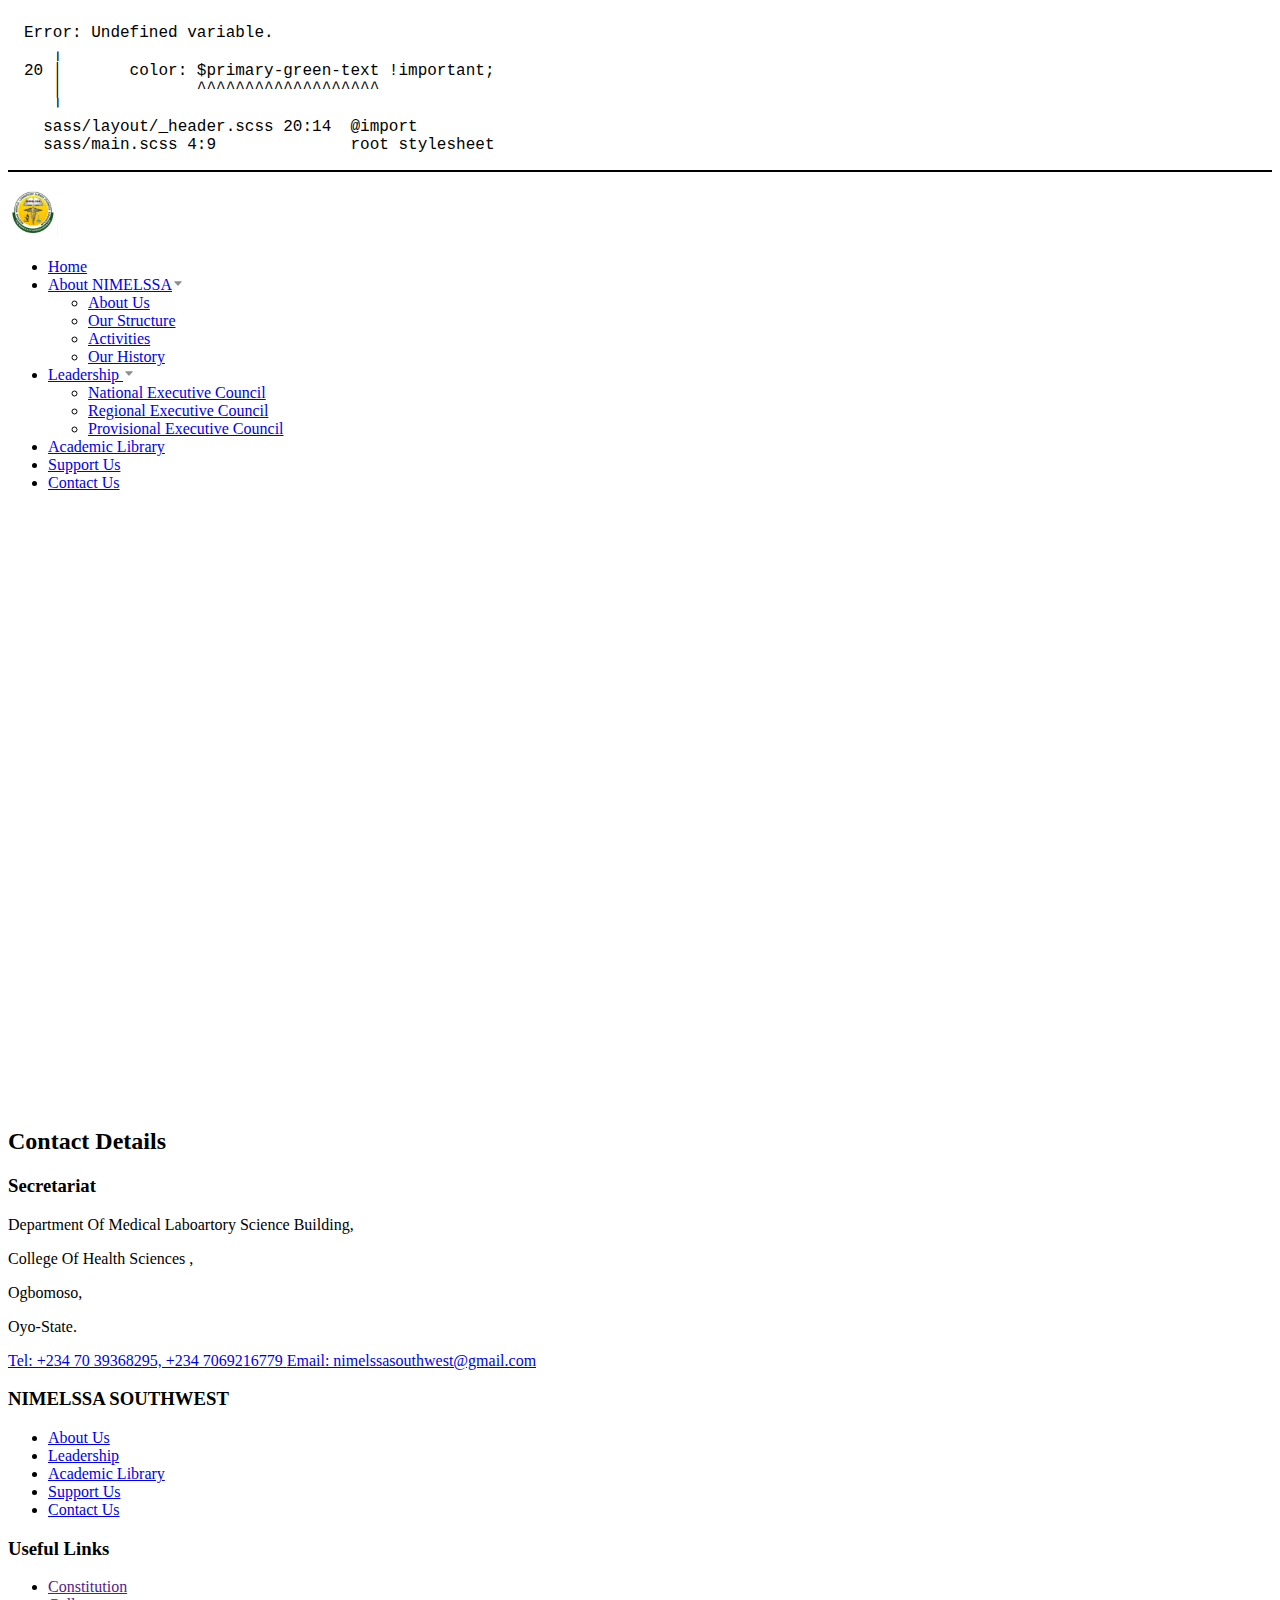
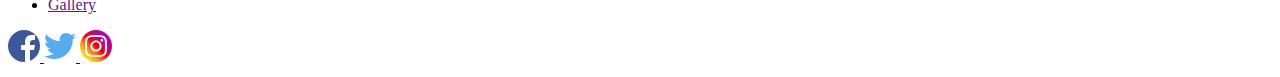
<file: index.html>
<!DOCTYPE html>
<html lang="en">
  <head>
    <meta charset="UTF-8" />
    <meta name="viewport" content="width=device-width, initial-scale=1.0" />
    <title>South West</title>
    <link rel="stylesheet" href="assets/css/styles.css" />
    <link
      rel="shortcut icon"
      href="assets/images/logo.svg"
      type="image/x-icon"
    />
  </head>
  <body>
    <div class="containers">
      <header class="header container">
        <div class="header__logo-container">
          <img
            src="assets/images/logo.svg"
            width="50"
            height="50"
            alt="Logo"
            class="header__logo"
          />
        </div>
        <nav class="header__nav">
          <ul class="header__list">
            <li class="header__item">
              <a href="index.html" class="header__link">Home</a>
            </li>
            <li class="header__item header__has-sub-item">
              <a href="javascript:void(0)" class="header__link"
                >About NIMELSSA<img src="assets/images/arrow-down.svg" alt=""
              /></a>
              <ul class="header__sub-item">
                <li>
                  <a href="/about-us/index.html">About Us</a>
                </li>
                <li>
                  <a href="/about-us/our-structure.html">Our Structure</a>
                </li>
                <li>
                  <a href="/about-us/activities.html">Activities</a>
                </li>
                <li>
                  <a href="/about-us/history.html">Our History</a>
                </li>
              </ul>
            </li>
            <li class="header__item header__has-sub-item">
              <a href="javascript:void(0)" class="header__link"
                >Leadership
                <img src="assets/images/arrow-down.svg" alt="" />
              </a>
              <ul class="header__sub-item">
                <li>
                  <a href="#">National Executive Council</a>
                </li>
                <li>
                  <a href="/leadership/regional-executive-council.html"
                    >Regional Executive Council</a
                  >
                </li>
                <li>
                  <a href="/leadership/provisional-executive-council.html"
                    >Provisional Executive Council</a
                  >
                </li>
              </ul>
            </li>

            <li class="header__item">
              <a href="/academic-library.html" class="header__link"
                >Academic Library</a
              >
            </li>
            <li class="header__item">
              <a href="/support.html" class="header__link">Support Us</a>
            </li>
            <li class="header__item">
              <a href="/contact.html" class="header__link">Contact Us</a>
            </li>
          </ul>
        </nav>
      </header>
      <main style="height: 600px">
        
      </main>
      <footer class="footer">
        <div class="footer__container">
          <h2 class="footer__header">Contact Details</h2>
          <div class="footer__body">
            <div class="footer__elem">
              <h3 class="footer__sub-title">Secretariat</h3>
              <div class="footer__details">
                <div class="footer__address">
                  <p>Department Of Medical Laboartory Science Building,</p>
                  <p>College Of Health Sciences ,</p>
                  <p>Ogbomoso,</p>
                  <p>Oyo-State.</p>
                </div>
                <a href="tel:+234 70 39368295" class="footer__tel">
                  Tel: +234 70 39368295, +234 7069216779
                </a>
                <a
                  href="mailto:nimelssasouthwest@gmail.com"
                  class="footer__email"
                  >Email: nimelssasouthwest@gmail.com</a
                >
              </div>
            </div>
            <div class="footer__elem">
              <h3 class="footer__sub-title">NIMELSSA SOUTHWEST</h3>
              <div class="footer__southwest">
                <ul class="footer__list">
                  <li>
                    <a href="/about-us/index.html">About Us</a>
                  </li>
                  <li>
                    <a href="/leadership/index.html">Leadership</a>
                  </li>
                  <li>
                    <a href="/academic-library.html">Academic Library</a>
                  </li>
                  <li>
                    <a href="/support.html">Support Us</a>
                  </li>
                  <li>
                    <a href="/contact.html">Contact Us</a>
                  </li>
                </ul>
              </div>
            </div>
            <div class="footer__elem">
              <h3 class="footer__sub-title">Useful Links</h3>
              <div class="footer__useful-links">
                <ul class="footer__list">
                  <li>
                    <a href="">Constitution</a>
                  </li>
                  <li>
                    <a href="">Gallery</a>
                  </li>
                </ul>
              </div>
            </div>
          </div>
          <div class="footer__socials">
            <a href="#">
              <img src="assets/images/facebook.svg" alt="facebook" />
            </a>
            <a href="#">
              <img src="assets/images/twitter.svg" alt="twitter" />
            </a>
            <a href="#">
              <img src="assets/images/instagram.svg" alt="instagram" />
            </a>
          </div>
        </div>
      </footer>
    </div>
    <script src="assets/scripts/main.js"></script>
  </body>
</html>
</file>
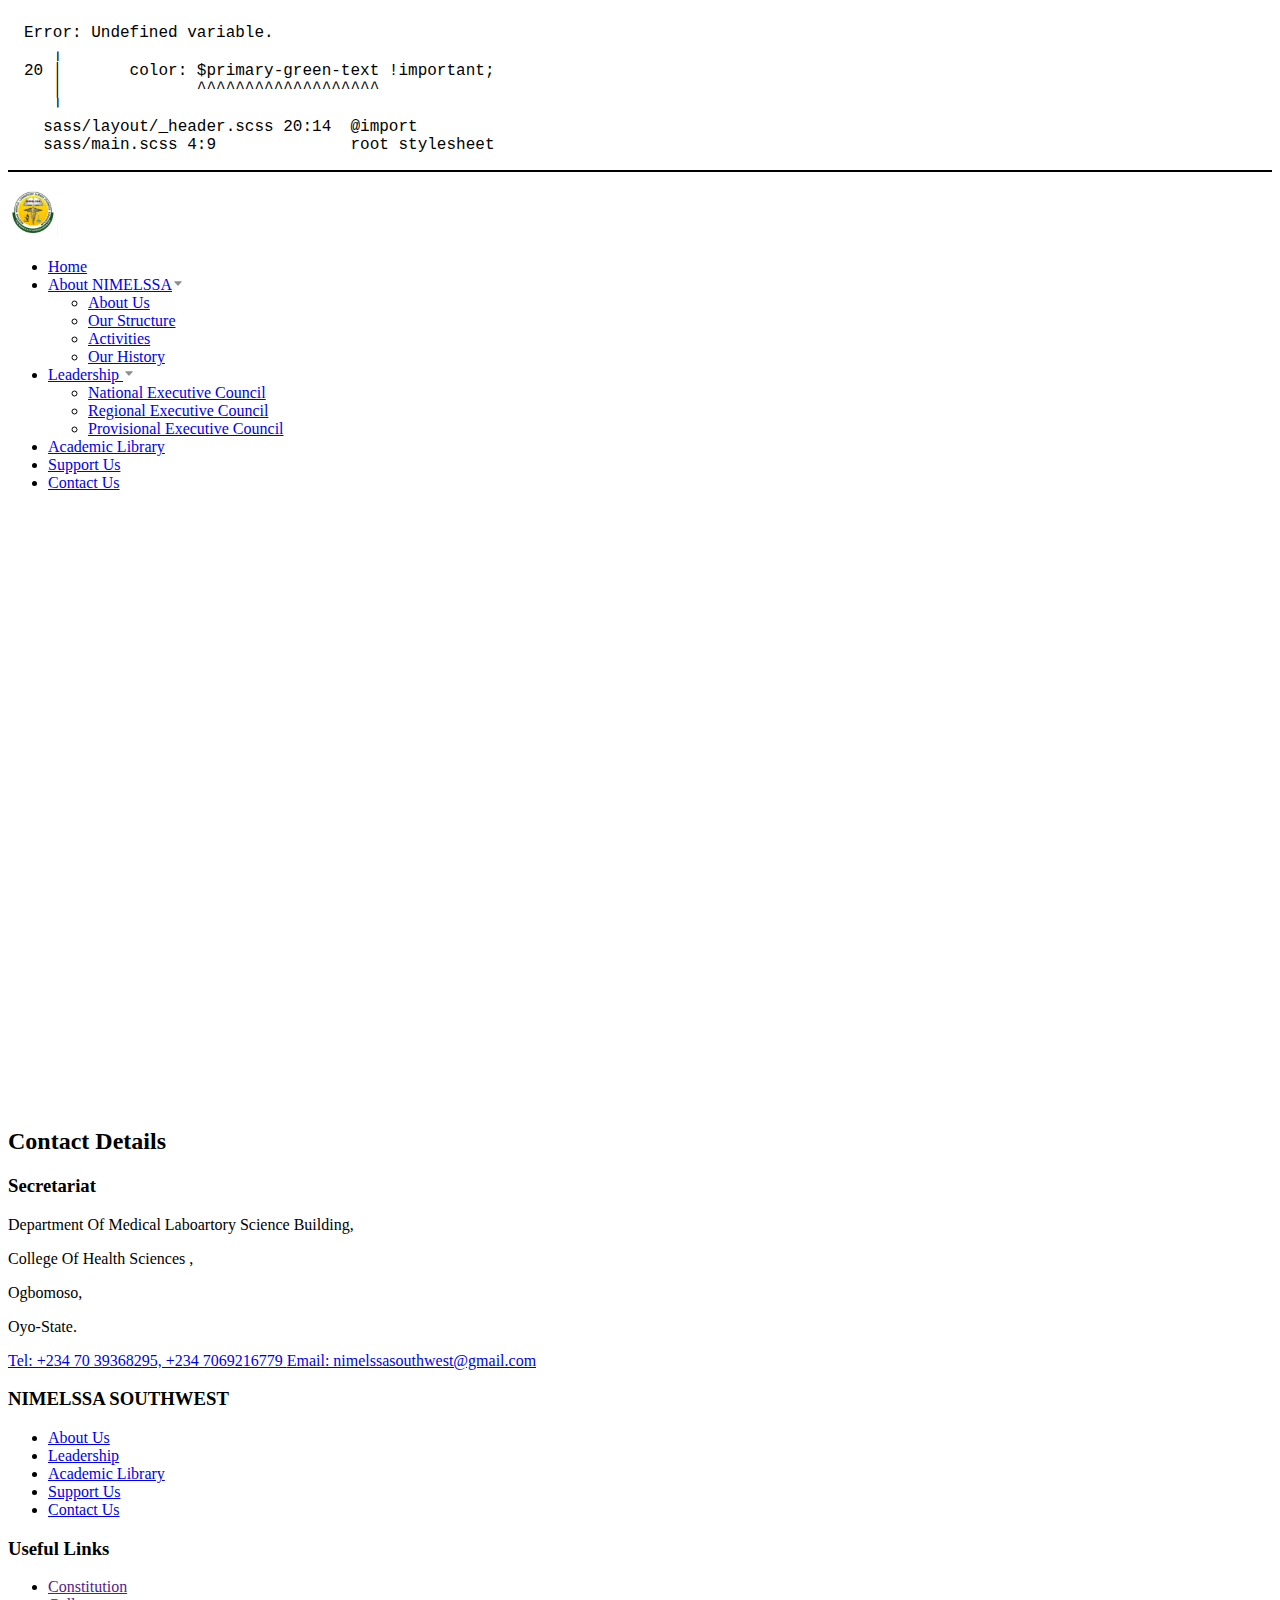
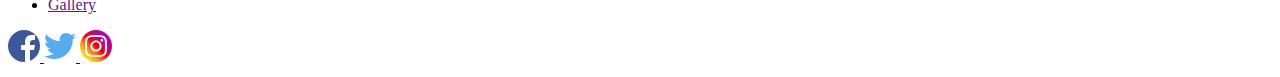
<file: about-us/index.html>
<!DOCTYPE html>
<html lang="en">
  <head>
    <meta charset="UTF-8" />
    <meta name="viewport" content="width=device-width, initial-scale=1.0" />
    <title>About Us</title>
    <link rel="stylesheet" href="../assets/css/styles.css" />
    <link
      rel="shortcut icon"
      href="../assets/images/logo.svg"
      type="image/x-icon"
    />
  </head>
  <body>
    <div class="containers">
      <header class="header container">
        <div class="header__logo-container">
          <img
            src="../assets/images/logo.svg"
            width="50"
            height="50"
            alt="Logo"
            class="header__logo"
          />
        </div>
        <nav class="header__nav">
          <ul class="header__list">
            <li class="header__item">
              <a href="/index.html" class="header__link">Home</a>
            </li>
            <li class="header__item header__has-sub-item">
              <a href="javascript:void(0)" class="header__link"
                >About NIMELSSA<img src="../assets/images/arrow-down.svg" alt=""
              /></a>
              <ul class="header__sub-item">
                <li>
                  <a href="/about-us/index.html">About Us</a>
                </li>
                <li>
                  <a href="/about-us/our-structure.html">Our Structure</a>
                </li>
                <li>
                  <a href="/about-us/activities.html">Activities</a>
                </li>
                <li>
                  <a href="/about-us/history.html">Our History</a>
                </li>
              </ul>
            </li>
            <li class="header__item header__has-sub-item">
              <a href="javascript:void(0)" class="header__link"
                >Leadership
                <img src="../assets/images/arrow-down.svg" alt="" />
              </a>
              <ul class="header__sub-item">
                <li>
                  <a href="#"
                    >National Executive Council</a
                  >
                </li>
                <li>
                  <a href="/leadership/regional-executive-council.html"
                    >Regional Executive Council</a
                  >
                </li>
                <li>
                  <a href="/leadership/provisional-executive-council.html"
                    >Provisional Executive Council</a
                  >
                </li>
              </ul>
            </li>

            <li class="header__item">
              <a href="/academic-library.html" class="header__link"
                >Academic Library</a
              >
            </li>
            <li class="header__item">
              <a href="/support.html" class="header__link">Support Us</a>
            </li>
            <li class="header__item">
              <a href="/contact.html" class="header__link">Contact Us</a>
            </li>
          </ul>
        </nav>
      </header>
      <main style="height: 600px"></main>
      <footer class="footer">
        <div class="footer__container">
          <h2 class="footer__header">Contact Details</h2>
          <div class="footer__body">
            <div class="footer__elem">
              <h3 class="footer__sub-title">Secretariat</h3>
              <div class="footer__details">
                <div class="footer__address">
                  <p>Department Of Medical Laboartory Science Building,</p>
                  <p>College Of Health Sciences ,</p>
                  <p>Ogbomoso,</p>
                  <p>Oyo-State.</p>
                </div>
                <a href="tel:+234 70 39368295" class="footer__tel">
                  Tel: +234 70 39368295, +234 7069216779
                </a>
                <a
                  href="mailto:nimelssasouthwest@gmail.com"
                  class="footer__email"
                  >Email: nimelssasouthwest@gmail.com</a
                >
              </div>
            </div>
            <div class="footer__elem">
              <h3 class="footer__sub-title">NIMELSSA SOUTHWEST</h3>
              <div class="footer__southwest">
                <ul class="footer__list">
                  <li>
                    <a href="/about-us/index.html">About Us</a>
                  </li>
                  <li>
                    <a href="/leadership/index.html">Leadership</a>
                  </li>
                  <li>
                    <a href="/academic-library.html">Academic Library</a>
                  </li>
                  <li>
                    <a href="/support.html">Support Us</a>
                  </li>
                  <li>
                    <a href="/contact.html">Contact Us</a>
                  </li>
                </ul>
              </div>
            </div>
            <div class="footer__elem">
              <h3 class="footer__sub-title">Useful Links</h3>
              <div class="footer__useful-links">
                <ul class="footer__list">
                  <li>
                    <a href="">Constitution</a>
                  </li>
                  <li>
                    <a href="">Gallery</a>
                  </li>
                </ul>
              </div>
            </div>
          </div>
          <div class="footer__socials">
            <a href="#">
              <img src="../assets/images/facebook.svg" alt="facebook" />
            </a>
            <a href="#">
              <img src="../assets/images/twitter.svg" alt="twitter" />
            </a>
            <a href="#">
              <img src="../assets/images/instagram.svg" alt="instagram" />
            </a>
          </div>
        </div>
      </footer>
    </div>
    <script src="../assets/scripts/main.js"></script>
  </body>
</html>
</file>
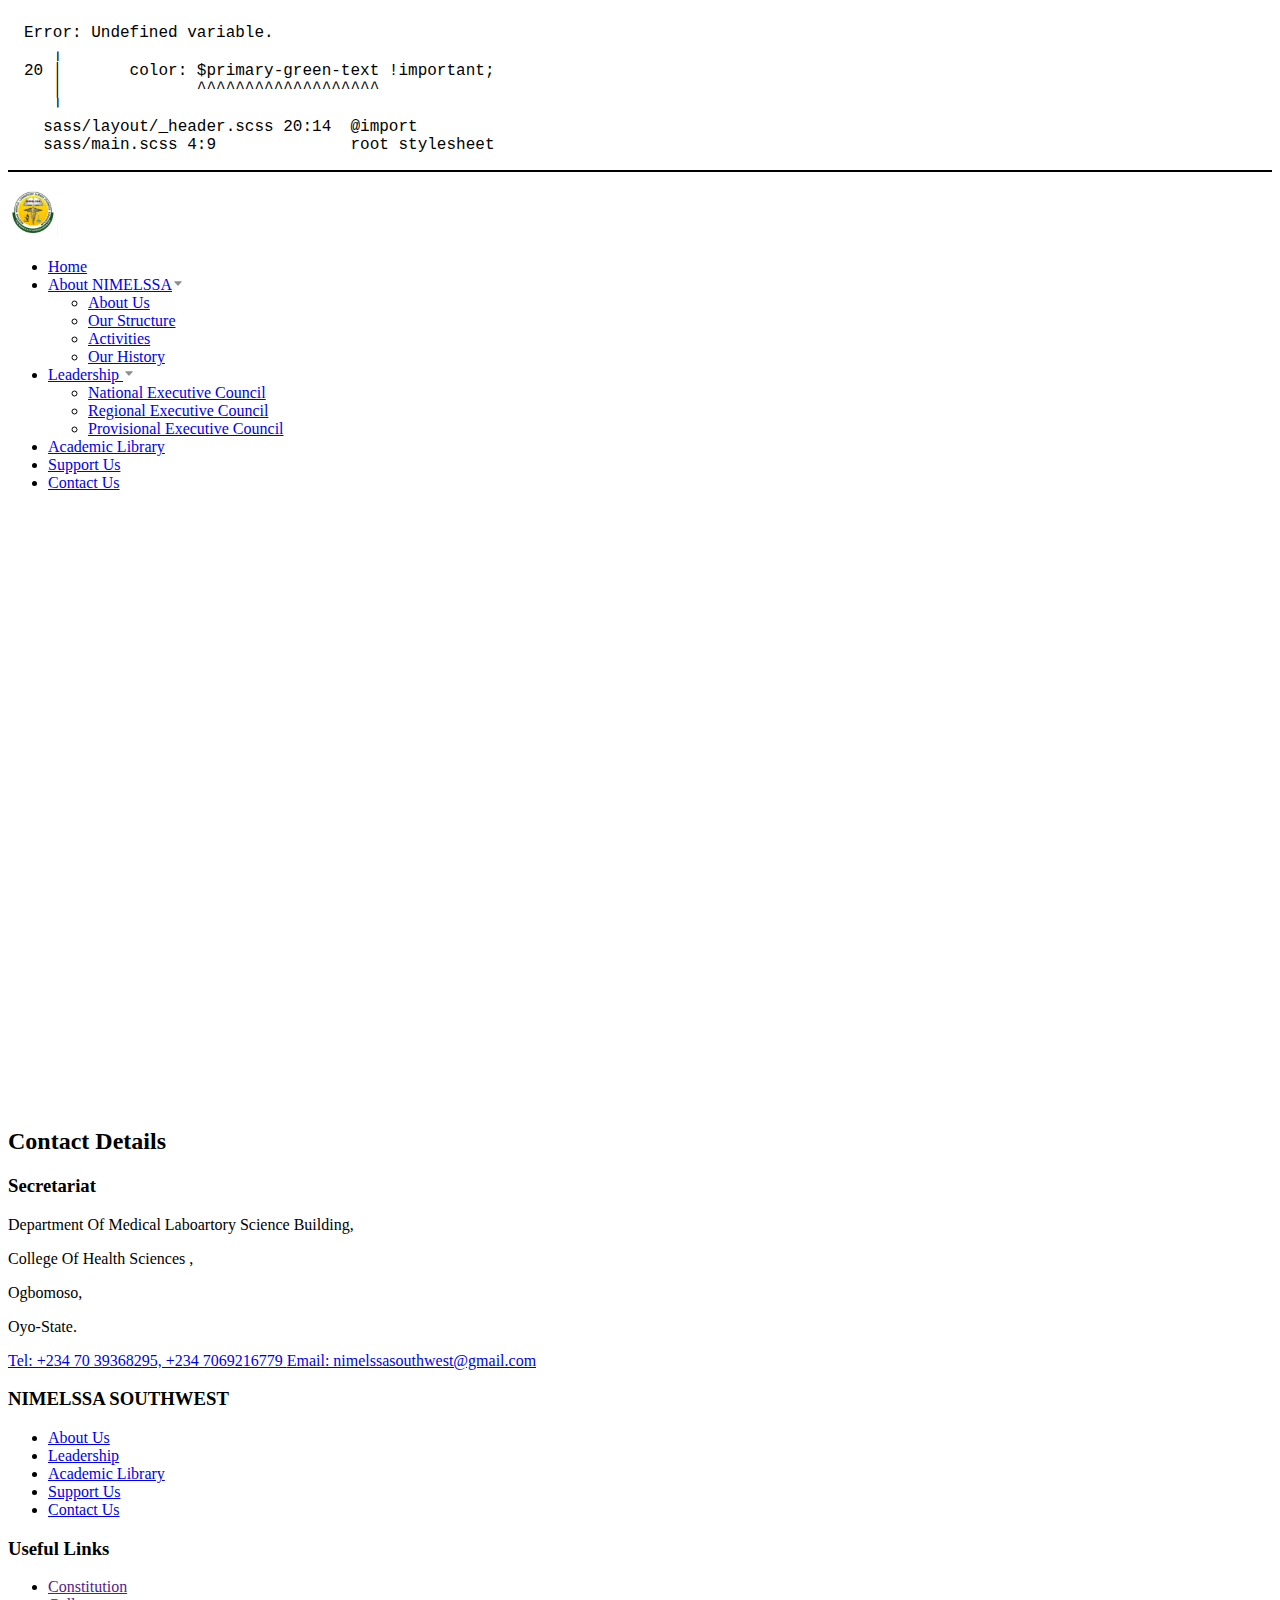
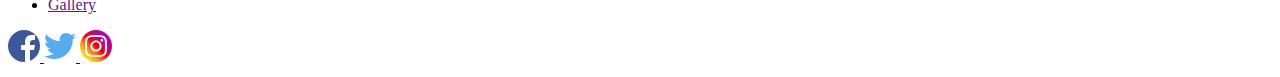
<file: leadership/index.html>
<!DOCTYPE html>
<html lang="en">
  <head>
    <meta charset="UTF-8" />
    <meta name="viewport" content="width=device-width, initial-scale=1.0" />
    <title>Leadership</title>
    <link rel="stylesheet" href="../assets/css/styles.css" />
    <link
      rel="shortcut icon"
      href="../assets/images/logo.svg"
      type="image/x-icon"
    />
  </head>
  <body>
    <div class="containers">
      <header class="header container">
        <div class="header__logo-container">
          <img
            src="../assets/images/logo.svg"
            width="50"
            height="50"
            alt="Logo"
            class="header__logo"
          />
        </div>
        <nav class="header__nav">
          <ul class="header__list">
            <li class="header__item">
              <a href="/index.html" class="header__link">Home</a>
            </li>
            <li class="header__item header__has-sub-item">
              <a href="javascript:void(0)" class="header__link"
                >About NIMELSSA<img src="../assets/images/arrow-down.svg" alt=""
              /></a>
              <ul class="header__sub-item">
                <li>
                  <a href="/about-us/index.html">About Us</a>
                </li>
                <li>
                  <a href="/about-us/our-structure.html">Our Structure</a>
                </li>
                <li>
                  <a href="/about-us/activities.html">Activities</a>
                </li>
                <li>
                  <a href="/about-us/history.html">Our History</a>
                </li>
              </ul>
            </li>
            <li class="header__item header__has-sub-item">
              <a href="javascript:void(0)" class="header__link"
                >Leadership
                <img src="../assets/images/arrow-down.svg" alt="" />
              </a>
              <ul class="header__sub-item">
                <li>
                  <a href="#"
                    >National Executive Council</a
                  >
                </li>
                <li>
                  <a href="/leadership/regional-executive-council.html"
                    >Regional Executive Council</a
                  >
                </li>
                <li>
                  <a href="/leadership/provisional-executive-council.html"
                    >Provisional Executive Council</a
                  >
                </li>
              </ul>
            </li>

            <li class="header__item">
              <a href="/academic-library.html" class="header__link"
                >Academic Library</a
              >
            </li>
            <li class="header__item">
              <a href="/support.html" class="header__link">Support Us</a>
            </li>
            <li class="header__item">
              <a href="/contact.html" class="header__link">Contact Us</a>
            </li>
          </ul>
        </nav>
      </header>
      <main style="height: 600px"></main>
      <footer class="footer">
        <div class="footer__container">
          <h2 class="footer__header">Contact Details</h2>
          <div class="footer__body">
            <div class="footer__elem">
              <h3 class="footer__sub-title">Secretariat</h3>
              <div class="footer__details">
                <div class="footer__address">
                  <p>Department Of Medical Laboartory Science Building,</p>
                  <p>College Of Health Sciences ,</p>
                  <p>Ogbomoso,</p>
                  <p>Oyo-State.</p>
                </div>
                <a href="tel:+234 70 39368295" class="footer__tel">
                  Tel: +234 70 39368295, +234 7069216779
                </a>
                <a
                  href="mailto:nimelssasouthwest@gmail.com"
                  class="footer__email"
                  >Email: nimelssasouthwest@gmail.com</a
                >
              </div>
            </div>
            <div class="footer__elem">
              <h3 class="footer__sub-title">NIMELSSA SOUTHWEST</h3>
              <div class="footer__southwest">
                <ul class="footer__list">
                  <li>
                    <a href="/about-us/index.html">About Us</a>
                  </li>
                  <li>
                    <a href="/leadership/index.html">Leadership</a>
                  </li>
                  <li>
                    <a href="/academic-library.html">Academic Library</a>
                  </li>
                  <li>
                    <a href="/support.html">Support Us</a>
                  </li>
                  <li>
                    <a href="/contact.html">Contact Us</a>
                  </li>
                </ul>
              </div>
            </div>
            <div class="footer__elem">
              <h3 class="footer__sub-title">Useful Links</h3>
              <div class="footer__useful-links">
                <ul class="footer__list">
                  <li>
                    <a href="">Constitution</a>
                  </li>
                  <li>
                    <a href="">Gallery</a>
                  </li>
                </ul>
              </div>
            </div>
          </div>
          <div class="footer__socials">
            <a href="#">
              <img src="../assets/images/facebook.svg" alt="facebook" />
            </a>
            <a href="#">
              <img src="../assets/images/twitter.svg" alt="twitter" />
            </a>
            <a href="#">
              <img src="../assets/images/instagram.svg" alt="instagram" />
            </a>
          </div>
        </div>
      </footer>
    </div>
    <script src="../assets/scripts/main.js"></script>

  </body>
</html>
</file>
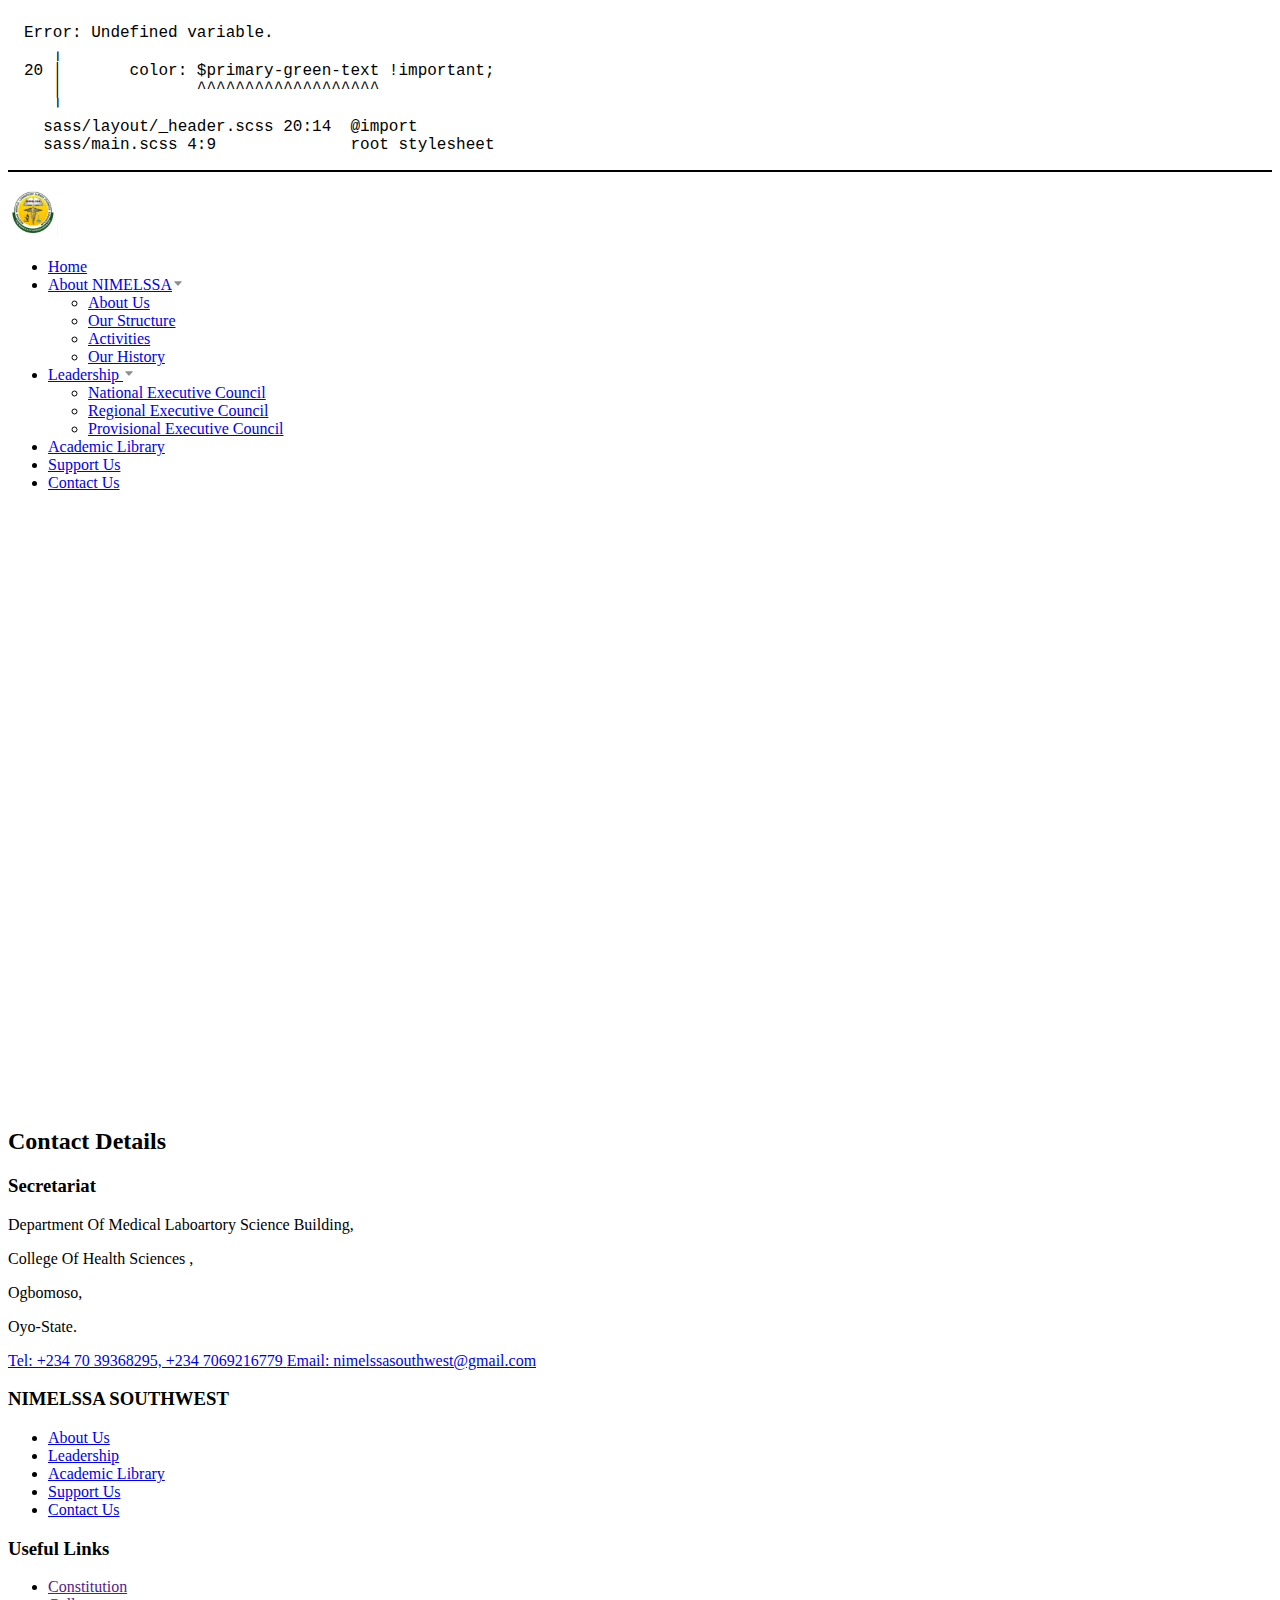
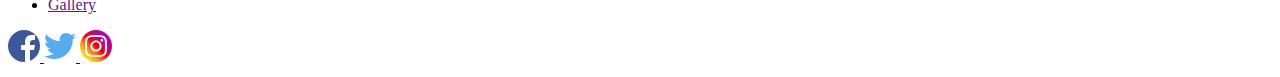
<file: academic-library.html>
<!DOCTYPE html>
<html lang="en">
  <head>
    <meta charset="UTF-8" />
    <meta name="viewport" content="width=device-width, initial-scale=1.0" />
    <title>Academic Library</title>
    <link rel="stylesheet" href="../assets/css/styles.css" />
    <link
      rel="shortcut icon"
      href="../assets/images/logo.svg"
      type="image/x-icon"
    />
  </head>
  <body>
    <div class="containers">
      <header class="header container">
        <div class="header__logo-container">
          <img
            src="assets/images/logo.svg"
            width="50"
            height="50"
            alt="Logo"
            class="header__logo"
          />
        </div>
        <nav class="header__nav">
          <ul class="header__list">
            <li class="header__item">
              <a href="/index.html" class="header__link">Home</a>
            </li>
            <li class="header__item header__has-sub-item">
              <a href="javascript:void(0)" class="header__link"
                >About NIMELSSA<img src="assets/images/arrow-down.svg" alt=""
              /></a>
              <ul class="header__sub-item">
                <li>
                  <a href="/about-us/index.html">About Us</a>
                </li>
                <li>
                  <a href="/about-us/our-structure.html">Our Structure</a>
                </li>
                <li>
                  <a href="/about-us/activities.html">Activities</a>
                </li>
                <li>
                  <a href="/about-us/history.html">Our History</a>
                </li>
              </ul>
            </li>
            <li class="header__item header__has-sub-item">
              <a href="javascript:void(0)" class="header__link"
                >Leadership
                <img src="assets/images/arrow-down.svg" alt="" />
              </a>
              <ul class="header__sub-item">
                <li>
                  <a href="#"
                    >National Executive Council</a
                  >
                </li>
                <li>
                  <a href="/leadership/regional-executive-council.html"
                    >Regional Executive Council</a
                  >
                </li>
                <li>
                  <a href="/leadership/provisional-executive-council.html"
                    >Provisional Executive Council</a
                  >
                </li>
              </ul>
            </li>

            <li class="header__item">
              <a href="/academic-library.html" class="header__link"
                >Academic Library</a
              >
            </li>
            <li class="header__item">
              <a href="/support.html" class="header__link">Support Us</a>
            </li>
            <li class="header__item">
              <a href="/contact.html" class="header__link">Contact Us</a>
            </li>
          </ul>
        </nav>
      </header>
      <main style="height: 600px"></main>
      <footer class="footer">
        <div class="footer__container">
          <h2 class="footer__header">Contact Details</h2>
          <div class="footer__body">
            <div class="footer__elem">
              <h3 class="footer__sub-title">Secretariat</h3>
              <div class="footer__details">
                <div class="footer__address">
                  <p>Department Of Medical Laboartory Science Building,</p>
                  <p>College Of Health Sciences ,</p>
                  <p>Ogbomoso,</p>
                  <p>Oyo-State.</p>
                </div>
                <a href="tel:+234 70 39368295" class="footer__tel">
                  Tel: +234 70 39368295, +234 7069216779
                </a>
                <a
                  href="mailto:nimelssasouthwest@gmail.com"
                  class="footer__email"
                  >Email: nimelssasouthwest@gmail.com</a
                >
              </div>
            </div>
            <div class="footer__elem">
              <h3 class="footer__sub-title">NIMELSSA SOUTHWEST</h3>
              <div class="footer__southwest">
                <ul class="footer__list">
                  <li>
                    <a href="/about-us/index.html">About Us</a>
                  </li>
                  <li>
                    <a href="/leadership/index.html">Leadership</a>
                  </li>
                  <li>
                    <a href="/academic-library.html">Academic Library</a>
                  </li>
                  <li>
                    <a href="/support.html">Support Us</a>
                  </li>
                  <li>
                    <a href="/contact.html">Contact Us</a>
                  </li>
                </ul>
              </div>
            </div>
            <div class="footer__elem">
              <h3 class="footer__sub-title">Useful Links</h3>
              <div class="footer__useful-links">
                <ul class="footer__list">
                  <li>
                    <a href="">Constitution</a>
                  </li>
                  <li>
                    <a href="">Gallery</a>
                  </li>
                </ul>
              </div>
            </div>
          </div>
          <div class="footer__socials">
            <a href="#">
              <img src="assets/images/facebook.svg" alt="facebook" />
            </a>
            <a href="#">
              <img src="assets/images/twitter.svg" alt="twitter" />
            </a>
            <a href="#">
              <img src="assets/images/instagram.svg" alt="instagram" />
            </a>
          </div>
        </div>
      </footer>
    </div>
    <script src="assets/scripts/main.js"></script>

  </body>
</html>
</file>
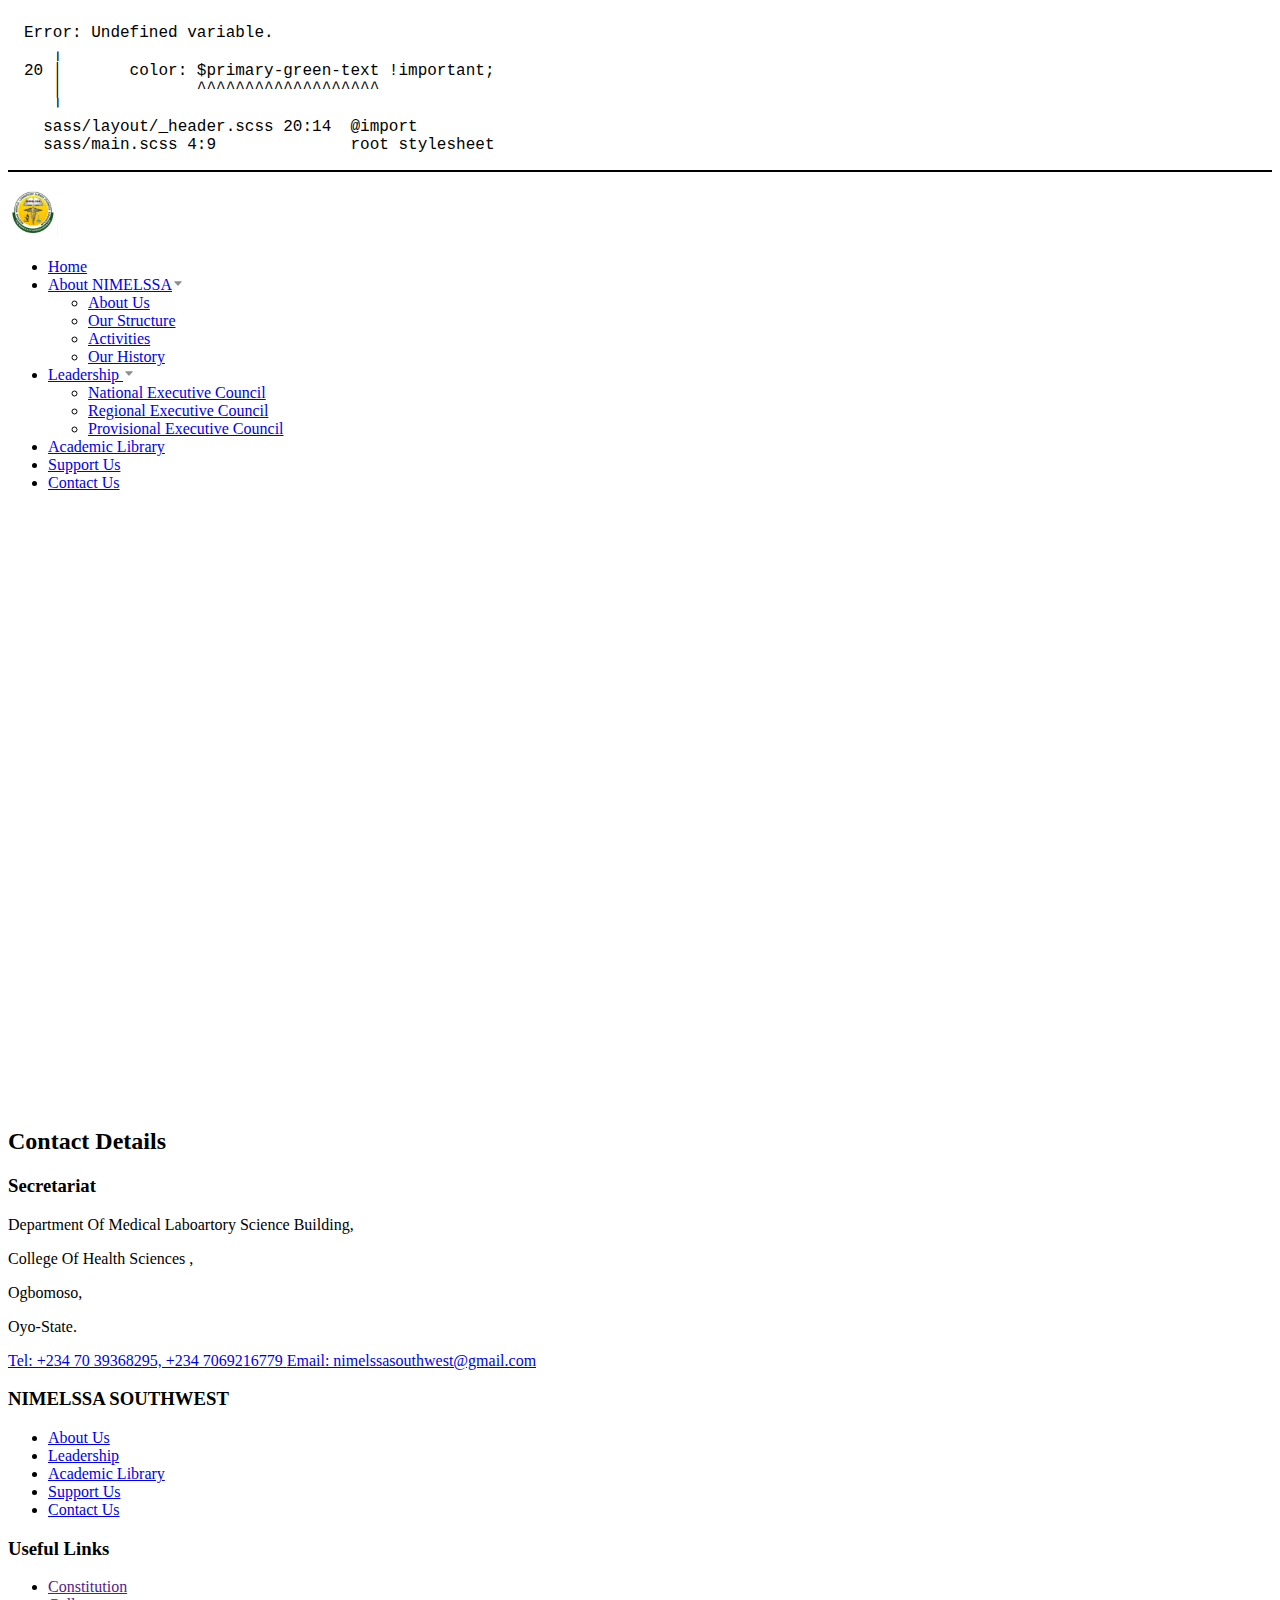
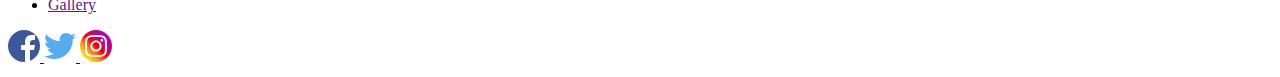
<file: contact.html>
<!DOCTYPE html>
<html lang="en">
  <head>
    <meta charset="UTF-8" />
    <meta name="viewport" content="width=device-width, initial-scale=1.0" />
    <title>Contact</title>
    <link rel="stylesheet" href="./assets/css/styles.css" />
    <link
      rel="shortcut icon"
      href="assets/images/logo.svg"
      type="image/x-icon"
    />
  </head>
  <body>
    <div class="containers">
      <header class="header container">
        <div class="header__logo-container">
          <img
            src="assets/images/logo.svg"
            width="50"
            height="50"
            alt="Logo"
            class="header__logo"
          />
        </div>
        <nav class="header__nav">
          <ul class="header__list">
            <li class="header__item">
              <a href="/index.html" class="header__link">Home</a>
            </li>
            <li class="header__item header__has-sub-item">
              <a href="javascript:void(0)" class="header__link"
                >About NIMELSSA<img src="assets/images/arrow-down.svg" alt=""
              /></a>
              <ul class="header__sub-item">
                <li>
                  <a href="/about-us/index.html">About Us</a>
                </li>
                <li>
                  <a href="/about-us/our-structure.html">Our Structure</a>
                </li>
                <li>
                  <a href="/about-us/activities.html">Activities</a>
                </li>
                <li>
                  <a href="/about-us/history.html">Our History</a>
                </li>
              </ul>
            </li>
            <li class="header__item header__has-sub-item">
              <a href="javascript:void(0)" class="header__link"
                >Leadership
                <img src="assets/images/arrow-down.svg" alt="" />
              </a>
              <ul class="header__sub-item">
                <li>
                  <a href="#">National Executive Council</a>
                </li>
                <li>
                  <a href="/leadership/regional-executive-council.html"
                    >Regional Executive Council</a
                  >
                </li>
                <li>
                  <a href="/leadership/provisional-executive-council.html"
                    >Provisional Executive Council</a
                  >
                </li>
              </ul>
            </li>

            <li class="header__item">
              <a href="/academic-library.html" class="header__link"
                >Academic Library</a
              >
            </li>
            <li class="header__item">
              <a href="/support.html" class="header__link">Support Us</a>
            </li>
            <li class="header__item">
              <a href="/contact.html" class="header__link">Contact Us</a>
            </li>
          </ul>
        </nav>
      </header>
      <main style="height: 600px"></main>
      <footer class="footer">
        <div class="footer__container">
          <h2 class="footer__header">Contact Details</h2>
          <div class="footer__body">
            <div class="footer__elem">
              <h3 class="footer__sub-title">Secretariat</h3>
              <div class="footer__details">
                <div class="footer__address">
                  <p>Department Of Medical Laboartory Science Building,</p>
                  <p>College Of Health Sciences ,</p>
                  <p>Ogbomoso,</p>
                  <p>Oyo-State.</p>
                </div>
                <a href="tel:+234 70 39368295" class="footer__tel">
                  Tel: +234 70 39368295, +234 7069216779
                </a>
                <a
                  href="mailto:nimelssasouthwest@gmail.com"
                  class="footer__email"
                  >Email: nimelssasouthwest@gmail.com</a
                >
              </div>
            </div>
            <div class="footer__elem">
              <h3 class="footer__sub-title">NIMELSSA SOUTHWEST</h3>
              <div class="footer__southwest">
                <ul class="footer__list">
                  <li>
                    <a href="/about-us/index.html">About Us</a>
                  </li>
                  <li>
                    <a href="/leadership/index.html">Leadership</a>
                  </li>
                  <li>
                    <a href="/academic-library.html">Academic Library</a>
                  </li>
                  <li>
                    <a href="/support.html">Support Us</a>
                  </li>
                  <li>
                    <a href="/contact.html">Contact Us</a>
                  </li>
                </ul>
              </div>
            </div>
            <div class="footer__elem">
              <h3 class="footer__sub-title">Useful Links</h3>
              <div class="footer__useful-links">
                <ul class="footer__list">
                  <li>
                    <a href="">Constitution</a>
                  </li>
                  <li>
                    <a href="">Gallery</a>
                  </li>
                </ul>
              </div>
            </div>
          </div>
          <div class="footer__socials">
            <a href="#">
              <img src="assets/images/facebook.svg" alt="facebook" />
            </a>
            <a href="#">
              <img src="assets/images/twitter.svg" alt="twitter" />
            </a>
            <a href="#">
              <img src="assets/images/instagram.svg" alt="instagram" />
            </a>
          </div>
        </div>
      </footer>
    </div>
    <script src="assets/scripts/main.js"></script>
  </body>
</html>
</file>
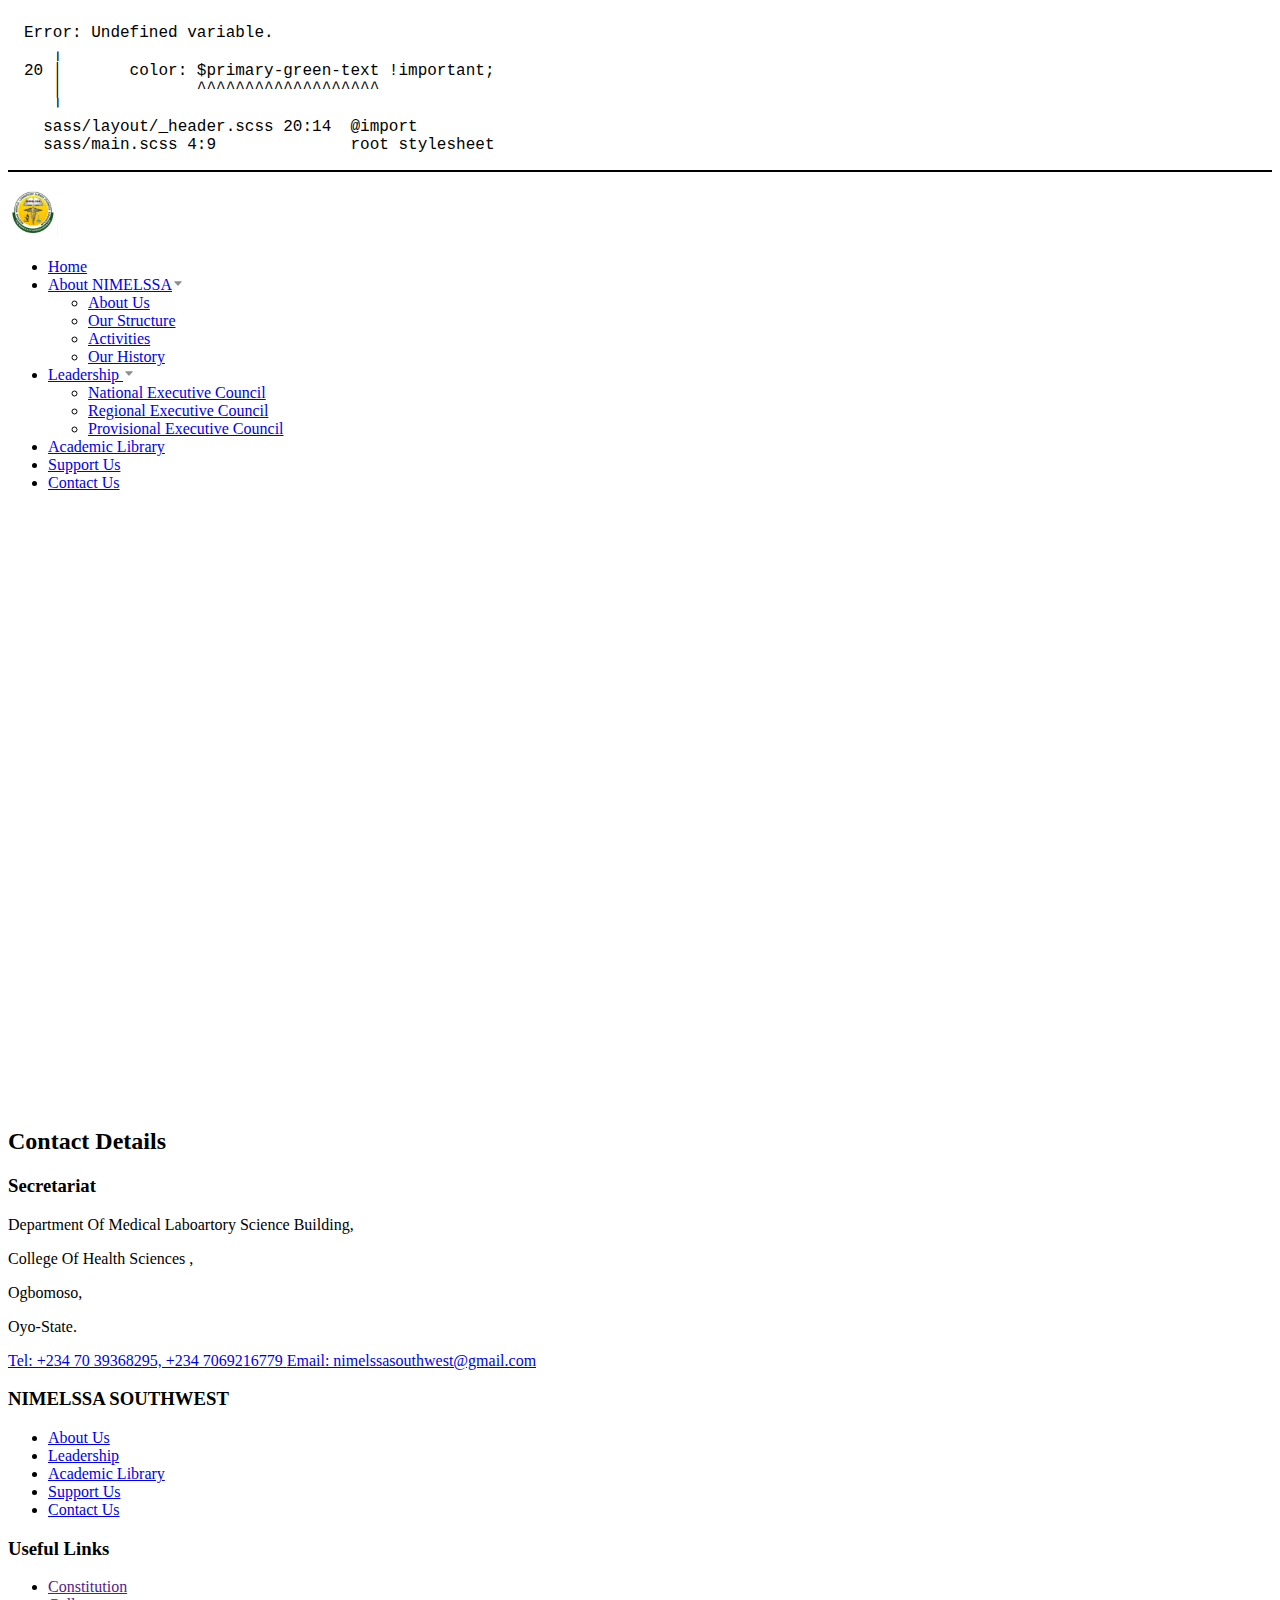
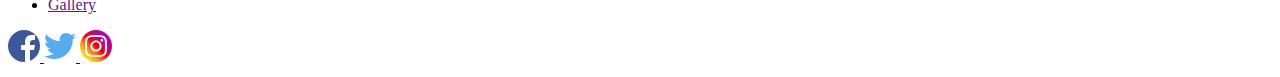
<file: support.html>
<!DOCTYPE html>
<html lang="en">
  <head>
    <meta charset="UTF-8" />
    <meta name="viewport" content="width=device-width, initial-scale=1.0" />
    <title>Support Us</title>
    <link rel="stylesheet" href="assets/css/styles.css" />
    <link
      rel="shortcut icon"
      href="assets/images/logo.svg"
      type="image/x-icon"
    />
  </head>
  <body>
    <div class="containers">
      <header class="header container">
        <div class="header__logo-container">
          <img
            src="assets/images/logo.svg"
            width="50"
            height="50"
            alt="Logo"
            class="header__logo"
          />
        </div>
        <nav class="header__nav">
          <ul class="header__list">
            <li class="header__item">
              <a href="index.html" class="header__link">Home</a>
            </li>
            <li class="header__item header__has-sub-item">
              <a href="javascript:void(0)" class="header__link"
                >About NIMELSSA<img src="assets/images/arrow-down.svg" alt=""
              /></a>
              <ul class="header__sub-item">
                <li>
                  <a href="/about-us/index.html">About Us</a>
                </li>
                <li>
                  <a href="/about-us/our-structure.html">Our Structure</a>
                </li>
                <li>
                  <a href="/about-us/activities.html">Activities</a>
                </li>
                <li>
                  <a href="/about-us/history.html">Our History</a>
                </li>
              </ul>
            </li>
            <li class="header__item header__has-sub-item">
              <a href="javascript:void(0)" class="header__link"
                >Leadership
                <img src="assets/images/arrow-down.svg" alt="" />
              </a>
              <ul class="header__sub-item">
                <li>
                  <a href="#"
                    >National Executive Council</a
                  >
                </li>
                <li>
                  <a href="/leadership/regional-executive-council.html"
                    >Regional Executive Council</a
                  >
                </li>
                <li>
                  <a href="/leadership/provisional-executive-council.html"
                    >Provisional Executive Council</a
                  >
                </li>
              </ul>
            </li>

            <li class="header__item">
              <a href="/academic-library.html" class="header__link"
                >Academic Library</a
              >
            </li>
            <li class="header__item">
              <a href="/support.html" class="header__link">Support Us</a>
            </li>
            <li class="header__item">
              <a href="/contact.html" class="header__link">Contact Us</a>
            </li>
          </ul>
        </nav>
      </header>
      <main style="height: 600px"></main>
      <footer class="footer">
        <div class="footer__container">
          <h2 class="footer__header">Contact Details</h2>
          <div class="footer__body">
            <div class="footer__elem">
              <h3 class="footer__sub-title">Secretariat</h3>
              <div class="footer__details">
                <div class="footer__address">
                  <p>Department Of Medical Laboartory Science Building,</p>
                  <p>College Of Health Sciences ,</p>
                  <p>Ogbomoso,</p>
                  <p>Oyo-State.</p>
                </div>
                <a href="tel:+234 70 39368295" class="footer__tel">
                  Tel: +234 70 39368295, +234 7069216779
                </a>
                <a
                  href="mailto:nimelssasouthwest@gmail.com"
                  class="footer__email"
                  >Email: nimelssasouthwest@gmail.com</a
                >
              </div>
            </div>
            <div class="footer__elem">
              <h3 class="footer__sub-title">NIMELSSA SOUTHWEST</h3>
              <div class="footer__southwest">
                <ul class="footer__list">
                  <li>
                    <a href="/about-us/index.html">About Us</a>
                  </li>
                  <li>
                    <a href="/leadership/index.html">Leadership</a>
                  </li>
                  <li>
                    <a href="/academic-library.html">Academic Library</a>
                  </li>
                  <li>
                    <a href="/support.html">Support Us</a>
                  </li>
                  <li>
                    <a href="/contact.html">Contact Us</a>
                  </li>
                </ul>
              </div>
            </div>
            <div class="footer__elem">
              <h3 class="footer__sub-title">Useful Links</h3>
              <div class="footer__useful-links">
                <ul class="footer__list">
                  <li>
                    <a href="">Constitution</a>
                  </li>
                  <li>
                    <a href="">Gallery</a>
                  </li>
                </ul>
              </div>
            </div>
          </div>
          <div class="footer__socials">
            <a href="#">
              <img src="assets/images/facebook.svg" alt="facebook" />
            </a>
            <a href="#">
              <img src="assets/images/twitter.svg" alt="twitter" />
            </a>
            <a href="#">
              <img src="assets/images/instagram.svg" alt="instagram" />
            </a>
          </div>
        </div>
      </footer>
    </div>
    <script src="assets/scripts/main.js"></script>
  </body>
</html>
</file>
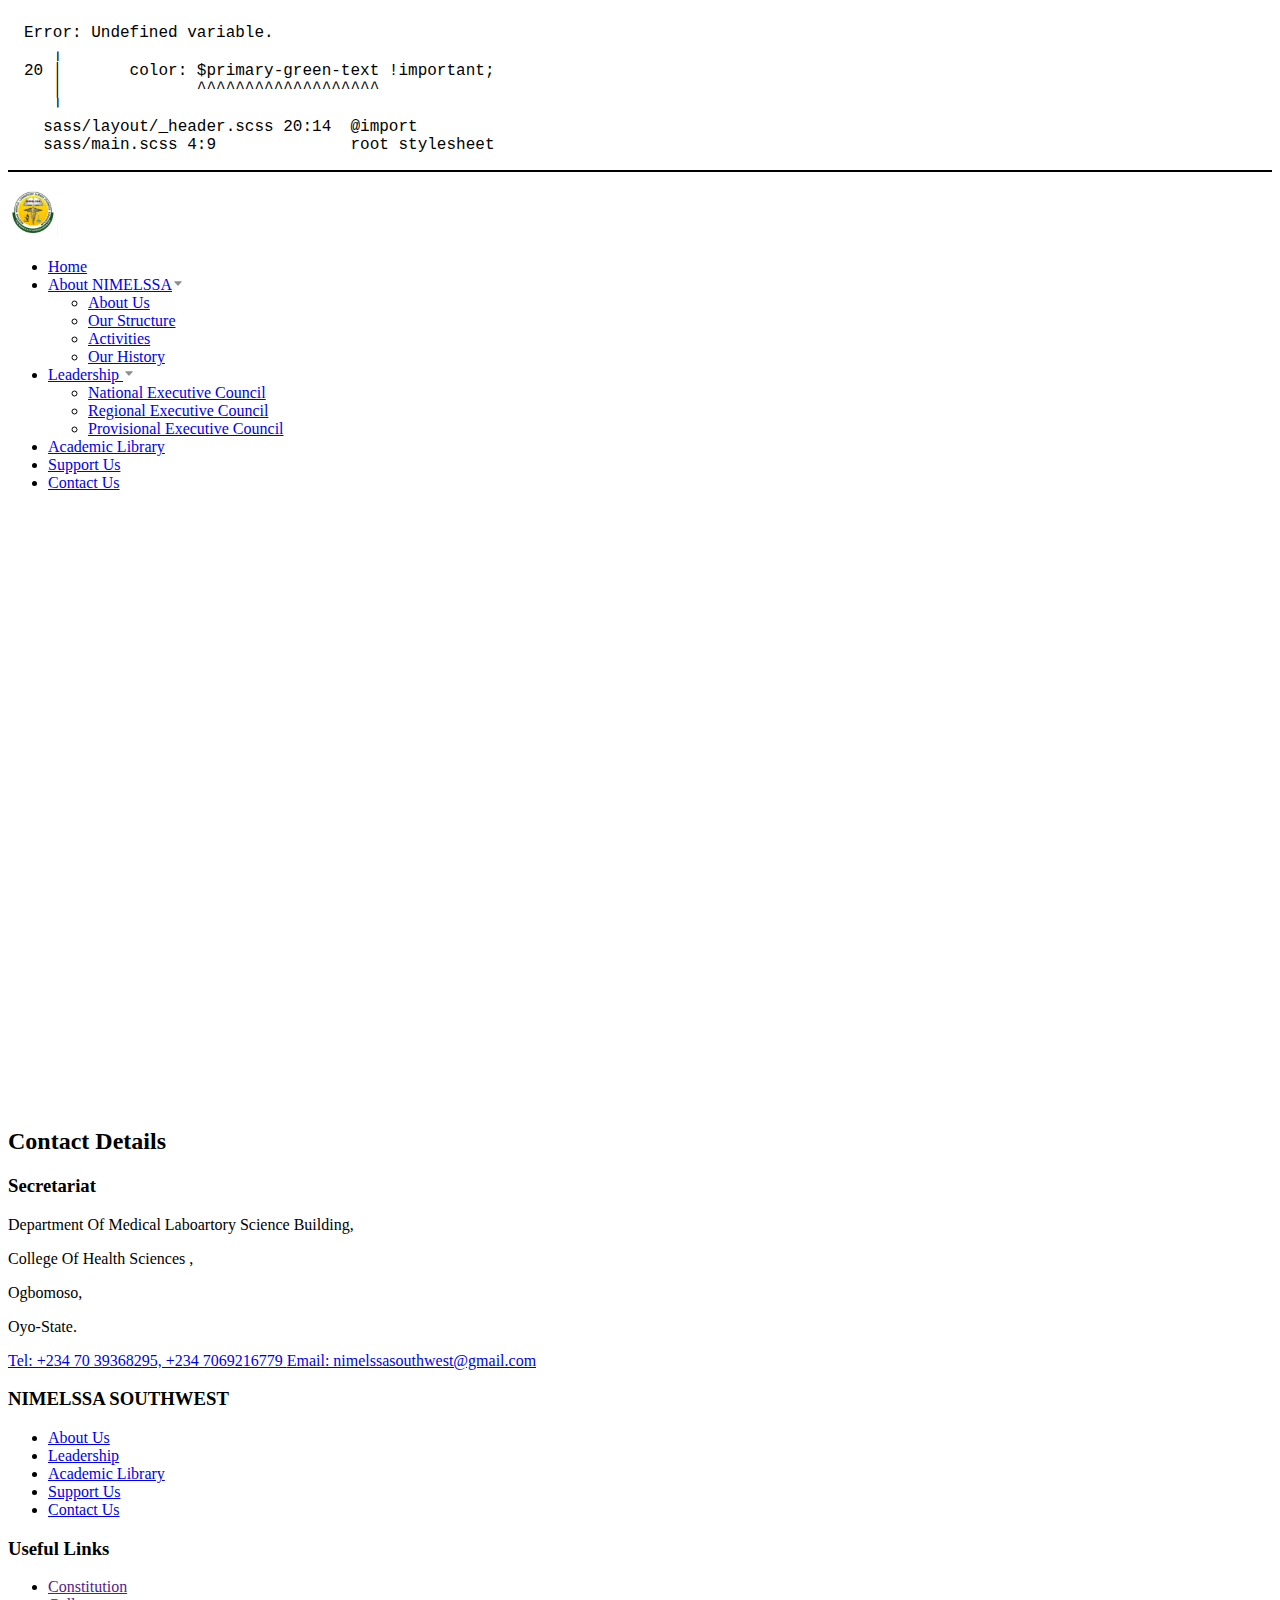
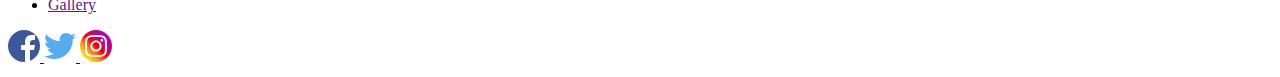
<file: about-us/activities.html>
<!DOCTYPE html>
<html lang="en">
  <head>
    <meta charset="UTF-8" />
    <meta name="viewport" content="width=device-width, initial-scale=1.0" />
    <title>About Us || Activities</title>
    <link rel="stylesheet" href="../assets/css/styles.css" />
    <link
      rel="shortcut icon"
      href="../assets/images/logo.svg"
      type="image/x-icon"
    />
  </head>
  <body>
    <div class="containers">
      <header class="header container">
        <div class="header__logo-container">
          <img
            src="../assets/images/logo.svg"
            width="50"
            height="50"
            alt="Logo"
            class="header__logo"
          />
        </div>
        <nav class="header__nav">
          <ul class="header__list">
            <li class="header__item">
              <a href="index.html" class="header__link">Home</a>
            </li>
            <li class="header__item header__has-sub-item">
              <a href="javascript:void(0)" class="header__link"
                >About NIMELSSA<img src="../assets/images/arrow-down.svg" alt=""
              /></a>
              <ul class="header__sub-item">
                <li>
                  <a href="/about-us/index.html">About Us</a>
                </li>
                <li>
                  <a href="/about-us/our-structure.html">Our Structure</a>
                </li>
                <li>
                  <a href="/about-us/activities.html">Activities</a>
                </li>
                <li>
                  <a href="/about-us/history.html">Our History</a>
                </li>
              </ul>
            </li>
            <li class="header__item header__has-sub-item">
              <a href="javascript:void(0)" class="header__link"
                >Leadership
                <img src="../assets/images/arrow-down.svg" alt="" />
              </a>
              <ul class="header__sub-item">
                <li>
                  <a href="#"
                    >National Executive Council</a
                  >
                </li>
                <li>
                  <a href="/leadership/regional-executive-council.html"
                    >Regional Executive Council</a
                  >
                </li>
                <li>
                  <a href="/leadership/provisional-executive-council.html"
                    >Provisional Executive Council</a
                  >
                </li>
              </ul>
            </li>

            <li class="header__item">
              <a href="/academic-library.html" class="header__link"
                >Academic Library</a
              >
            </li>
            <li class="header__item">
              <a href="/support.html" class="header__link">Support Us</a>
            </li>
            <li class="header__item">
              <a href="/contact.html" class="header__link">Contact Us</a>
            </li>
          </ul>
        </nav>
      </header>
      <main style="height: 600px"></main>
      <footer class="footer">
        <div class="footer__container">
          <h2 class="footer__header">Contact Details</h2>
          <div class="footer__body">
            <div class="footer__elem">
              <h3 class="footer__sub-title">Secretariat</h3>
              <div class="footer__details">
                <div class="footer__address">
                  <p>Department Of Medical Laboartory Science Building,</p>
                  <p>College Of Health Sciences ,</p>
                  <p>Ogbomoso,</p>
                  <p>Oyo-State.</p>
                </div>
                <a href="tel:+234 70 39368295" class="footer__tel">
                  Tel: +234 70 39368295, +234 7069216779
                </a>
                <a
                  href="mailto:nimelssasouthwest@gmail.com"
                  class="footer__email"
                  >Email: nimelssasouthwest@gmail.com</a
                >
              </div>
            </div>
            <div class="footer__elem">
              <h3 class="footer__sub-title">NIMELSSA SOUTHWEST</h3>
              <div class="footer__southwest">
                <ul class="footer__list">
                  <li>
                    <a href="/about-us/index.html">About Us</a>
                  </li>
                  <li>
                    <a href="/leadership/index.html">Leadership</a>
                  </li>
                  <li>
                    <a href="/academic-library.html">Academic Library</a>
                  </li>
                  <li>
                    <a href="/support.html">Support Us</a>
                  </li>
                  <li>
                    <a href="/contact.html">Contact Us</a>
                  </li>
                </ul>
              </div>
            </div>
            <div class="footer__elem">
              <h3 class="footer__sub-title">Useful Links</h3>
              <div class="footer__useful-links">
                <ul class="footer__list">
                  <li>
                    <a href="">Constitution</a>
                  </li>
                  <li>
                    <a href="">Gallery</a>
                  </li>
                </ul>
              </div>
            </div>
          </div>
          <div class="footer__socials">
            <a href="#">
              <img src="../assets/images/facebook.svg" alt="facebook" />
            </a>
            <a href="#">
              <img src="../assets/images/twitter.svg" alt="twitter" />
            </a>
            <a href="#">
              <img src="../assets/images/instagram.svg" alt="instagram" />
            </a>
          </div>
        </div>
      </footer>
    </div>
    <script src="../assets/scripts/main.js"></script>

  </body>
</html>
</file>
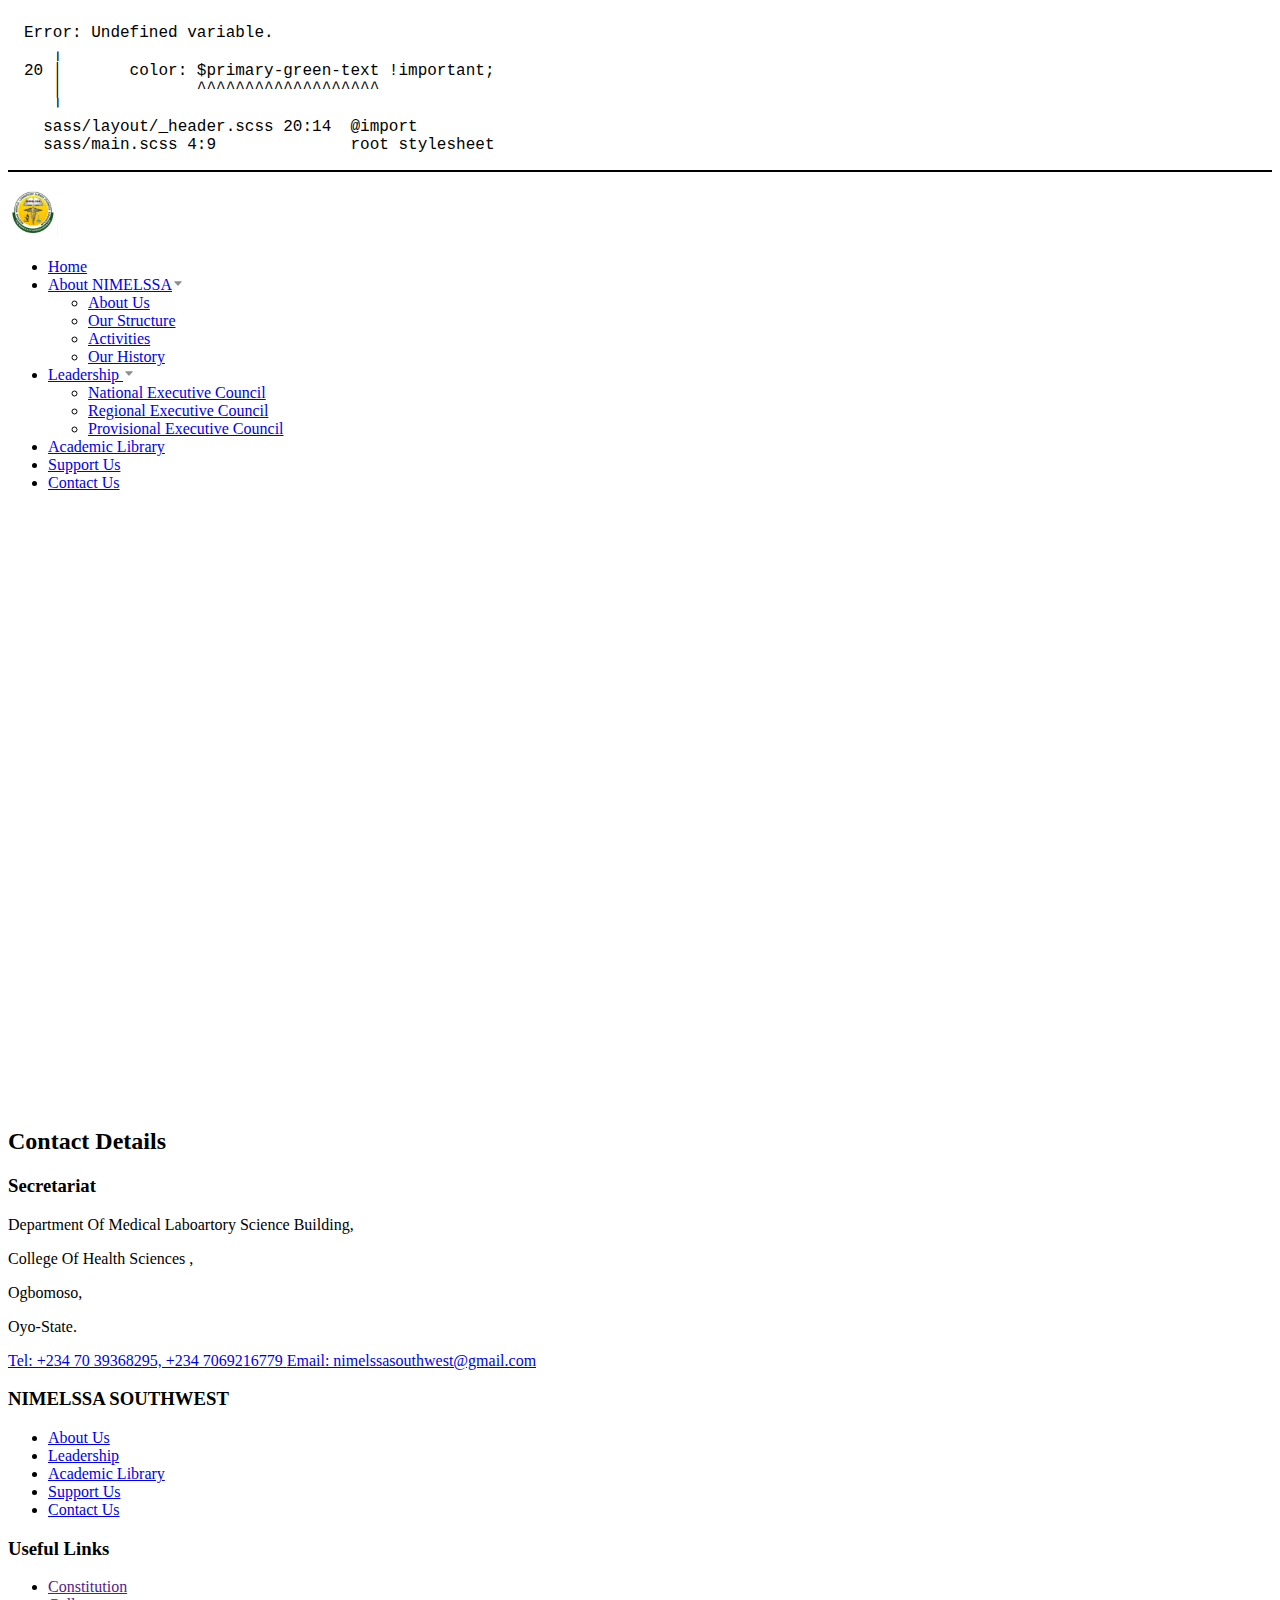
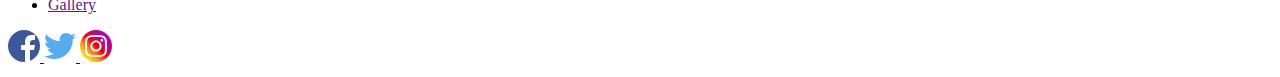
<file: about-us/history.html>
<!DOCTYPE html>
<html lang="en">
  <head>
    <meta charset="UTF-8" />
    <meta name="viewport" content="width=device-width, initial-scale=1.0" />
    <title>About Us || History</title>
    <link rel="stylesheet" href="../assets/css/styles.css" />
    <link
      rel="shortcut icon"
      href="../assets/images/logo.svg"
      type="image/x-icon"
    />
  </head>
  <body>
    <div class="containers">
      <header class="header container">
        <div class="header__logo-container">
          <img
            src="../assets/images/logo.svg"
            width="50"
            height="50"
            alt="Logo"
            class="header__logo"
          />
        </div>
        <nav class="header__nav">
          <ul class="header__list">
            <li class="header__item">
              <a href="index.html" class="header__link">Home</a>
            </li>
            <li class="header__item header__has-sub-item">
              <a href="javascript:void(0)" class="header__link"
                >About NIMELSSA<img
                  src="../assets/images/arrow-down.svg"
                  alt=""
              /></a>
              <ul class="header__sub-item">
                <li>
                  <a href="/about-us/index.html">About Us</a>
                </li>
                <li>
                  <a href="/about-us/our-structure.html">Our Structure</a>
                </li>
                <li>
                  <a href="/about-us/activities.html">Activities</a>
                </li>
                <li>
                  <a href="/about-us/history.html">Our History</a>
                </li>
              </ul>
            </li>
            <li class="header__item header__has-sub-item">
              <a href="javascript:void(0)" class="header__link"
                >Leadership
                <img src="../assets/images/arrow-down.svg" alt="" />
              </a>
              <ul class="header__sub-item">
                <li>
                  <a href="#">National Executive Council</a>
                </li>
                <li>
                  <a href="/leadership/regional-executive-council.html"
                    >Regional Executive Council</a
                  >
                </li>
                <li>
                  <a href="/leadership/provisional-executive-council.html"
                    >Provisional Executive Council</a
                  >
                </li>
              </ul>
            </li>

            <li class="header__item">
              <a href="/academic-library.html" class="header__link"
                >Academic Library</a
              >
            </li>
            <li class="header__item">
              <a href="/support.html" class="header__link">Support Us</a>
            </li>
            <li class="header__item">
              <a href="/contact.html" class="header__link">Contact Us</a>
            </li>
          </ul>
        </nav>
      </header>
      <main style="height: 600px">
      </main>
      <footer class="footer">
        <div class="footer__container">
          <h2 class="footer__header">Contact Details</h2>
          <div class="footer__body">
            <div class="footer__elem">
              <h3 class="footer__sub-title">Secretariat</h3>
              <div class="footer__details">
                <div class="footer__address">
                  <p>Department Of Medical Laboartory Science Building,</p>
                  <p>College Of Health Sciences ,</p>
                  <p>Ogbomoso,</p>
                  <p>Oyo-State.</p>
                </div>
                <a href="tel:+234 70 39368295" class="footer__tel">
                  Tel: +234 70 39368295, +234 7069216779
                </a>
                <a
                  href="mailto:nimelssasouthwest@gmail.com"
                  class="footer__email"
                  >Email: nimelssasouthwest@gmail.com</a
                >
              </div>
            </div>
            <div class="footer__elem">
              <h3 class="footer__sub-title">NIMELSSA SOUTHWEST</h3>
              <div class="footer__southwest">
                <ul class="footer__list">
                  <li>
                    <a href="about-us/index.html">About Us</a>
                  </li>
                  <li>
                    <a href="leadership/index.html">Leadership</a>
                  </li>
                  <li>
                    <a href="academic-library.html">Academic Library</a>
                  </li>
                  <li>
                    <a href="support.html">Support Us</a>
                  </li>
                  <li>
                    <a href="contact.html">Contact Us</a>
                  </li>
                </ul>
              </div>
            </div>
            <div class="footer__elem">
              <h3 class="footer__sub-title">Useful Links</h3>
              <div class="footer__useful-links">
                <ul class="footer__list">
                  <li>
                    <a href="">Constitution</a>
                  </li>
                  <li>
                    <a href="">Gallery</a>
                  </li>
                </ul>
              </div>
            </div>
          </div>
          <div class="footer__socials">
            <a href="#">
              <img src="../assets/images/facebook.svg" alt="facebook" />
            </a>
            <a href="#">
              <img src="../assets/images/twitter.svg" alt="twitter" />
            </a>
            <a href="#">
              <img src="../assets/images/instagram.svg" alt="instagram" />
            </a>
          </div>
        </div>
      </footer>
    </div>
    <script src="../assets/scripts/main.js"></script>
  </body>
</html>
</file>
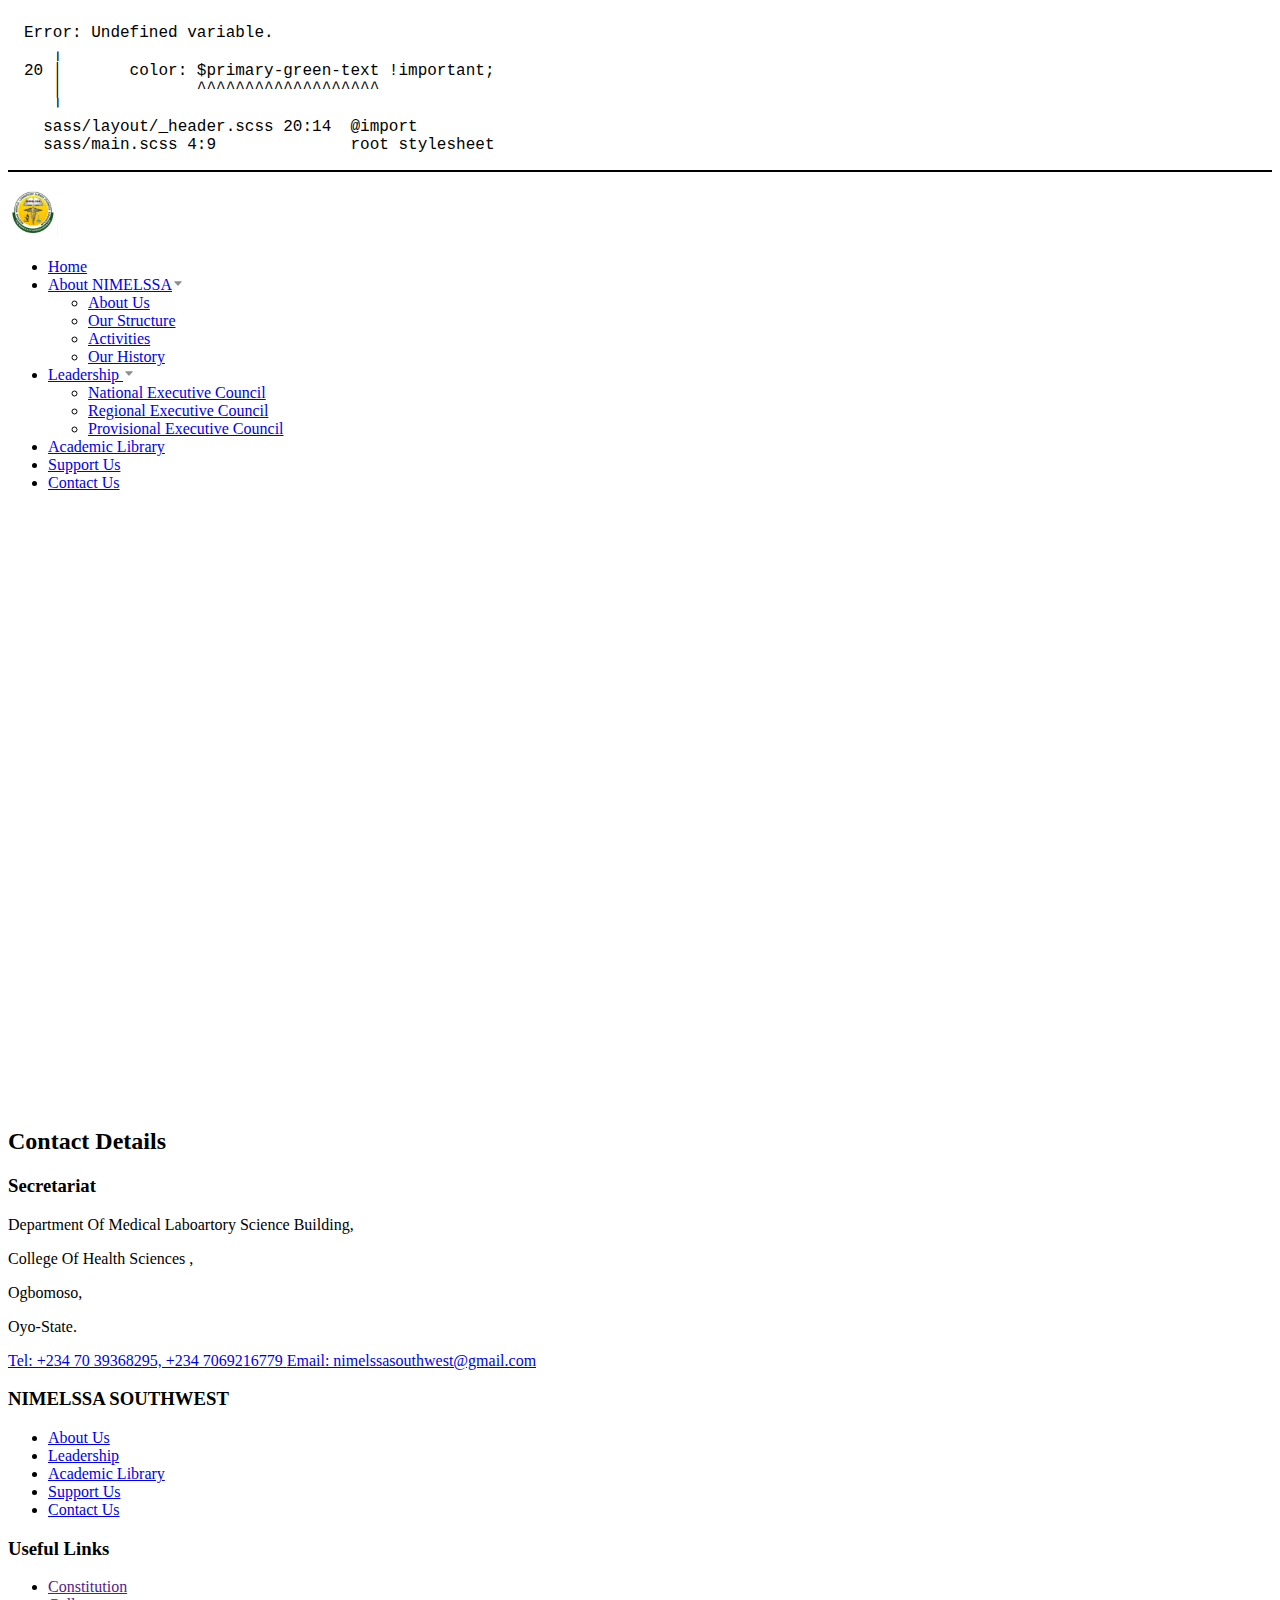
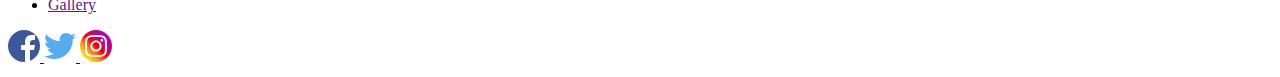
<file: about-us/our-structure.html>
<!DOCTYPE html>
<html lang="en">
  <head>
    <meta charset="UTF-8" />
    <meta name="viewport" content="width=device-width, initial-scale=1.0" />
    <title>Contact || Our Structure</title>
    <link rel="stylesheet" href="../assets/css/styles.css" />
    <link
      rel="shortcut icon"
      href="../assets/images/logo.svg"
      type="image/x-icon"
    />
  </head>
  <body>
    <div class="containers">
      <header class="header container">
        <div class="header__logo-container">
          <img
            src="../assets/images/logo.svg"
            width="50"
            height="50"
            alt="Logo"
            class="header__logo"
          />
        </div>
        <nav class="header__nav">
          <ul class="header__list">
            <li class="header__item">
              <a href="index.html" class="header__link">Home</a>
            </li>
            <li class="header__item header__has-sub-item">
              <a href="javascript:void(0)" class="header__link"
                >About NIMELSSA<img src="../assets/images/arrow-down.svg" alt=""
              /></a>
              <ul class="header__sub-item">
                <li>
                  <a href="/about-us/index.html">About Us</a>
                </li>
                <li>
                  <a href="/about-us/our-structure.html">Our Structure</a>
                </li>
                <li>
                  <a href="/about-us/activities.html">Activities</a>
                </li>
                <li>
                  <a href="/about-us/history.html">Our History</a>
                </li>
              </ul>
            </li>
            <li class="header__item header__has-sub-item">
              <a href="javascript:void(0)" class="header__link"
                >Leadership
                <img src="../assets/images/arrow-down.svg" alt="" />
              </a>
              <ul class="header__sub-item">
                <li>
                  <a href="#"
                    >National Executive Council</a
                  >
                </li>
                <li>
                  <a href="/leadership/regional-executive-council.html"
                    >Regional Executive Council</a
                  >
                </li>
                <li>
                  <a href="/leadership/provisional-executive-council.html"
                    >Provisional Executive Council</a
                  >
                </li>
              </ul>
            </li>

            <li class="header__item">
              <a href="/academic-library.html" class="header__link"
                >Academic Library</a
              >
            </li>
            <li class="header__item">
              <a href="/support.html" class="header__link">Support Us</a>
            </li>
            <li class="header__item">
              <a href="/contact.html" class="header__link">Contact Us</a>
            </li>
          </ul>
        </nav>
      </header>
      <main style="height: 600px"></main>
      <footer class="footer">
        <div class="footer__container">
          <h2 class="footer__header">Contact Details</h2>
          <div class="footer__body">
            <div class="footer__elem">
              <h3 class="footer__sub-title">Secretariat</h3>
              <div class="footer__details">
                <div class="footer__address">
                  <p>Department Of Medical Laboartory Science Building,</p>
                  <p>College Of Health Sciences ,</p>
                  <p>Ogbomoso,</p>
                  <p>Oyo-State.</p>
                </div>
                <a href="tel:+234 70 39368295" class="footer__tel">
                  Tel: +234 70 39368295, +234 7069216779
                </a>
                <a
                  href="mailto:nimelssasouthwest@gmail.com"
                  class="footer__email"
                  >Email: nimelssasouthwest@gmail.com</a
                >
              </div>
            </div>
            <div class="footer__elem">
              <h3 class="footer__sub-title">NIMELSSA SOUTHWEST</h3>
              <div class="footer__southwest">
                <ul class="footer__list">
                  <li>
                    <a href="about-us/index.html">About Us</a>
                  </li>
                  <li>
                    <a href="leadership/index.html">Leadership</a>
                  </li>
                  <li>
                    <a href="academic-library.html">Academic Library</a>
                  </li>
                  <li>
                    <a href="support.html">Support Us</a>
                  </li>
                  <li>
                    <a href="contact.html">Contact Us</a>
                  </li>
                </ul>
              </div>
            </div>
            <div class="footer__elem">
              <h3 class="footer__sub-title">Useful Links</h3>
              <div class="footer__useful-links">
                <ul class="footer__list">
                  <li>
                    <a href="">Constitution</a>
                  </li>
                  <li>
                    <a href="">Gallery</a>
                  </li>
                </ul>
              </div>
            </div>
          </div>
          <div class="footer__socials">
            <a href="#">
              <img src="../assets/images/facebook.svg" alt="facebook" />
            </a>
            <a href="#">
              <img src="../assets/images/twitter.svg" alt="twitter" />
            </a>
            <a href="#">
              <img src="../assets/images/instagram.svg" alt="instagram" />
            </a>
          </div>
        </div>
      </footer>
    </div>
    <script src="../assets/scripts/main.js"></script>
  </body>
</html>
</file>
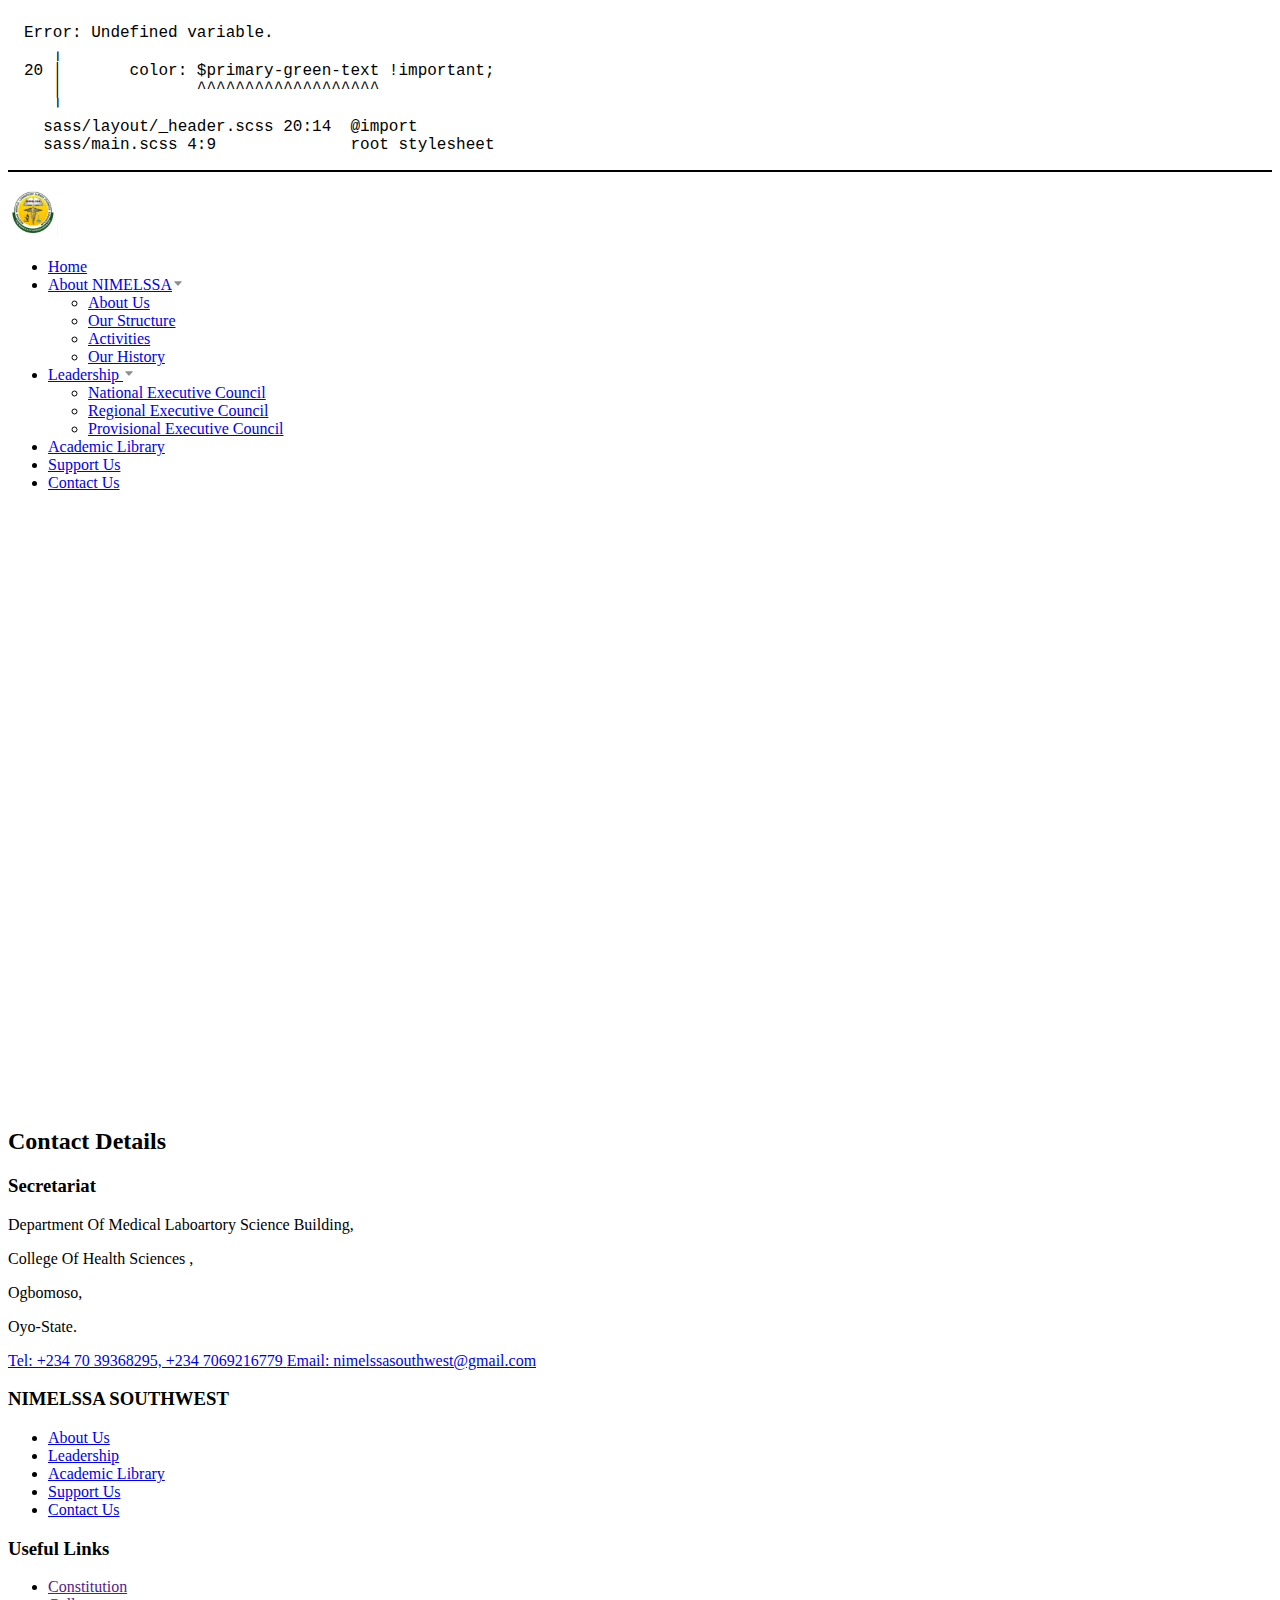
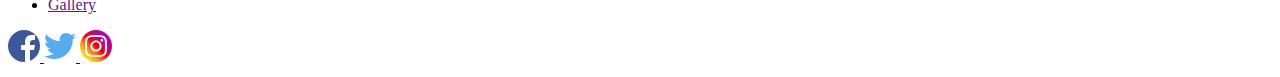
<file: leadership/provisional-executive-council.html>
<!DOCTYPE html>
<html lang="en">
  <head>
    <meta charset="UTF-8" />
    <meta name="viewport" content="width=device-width, initial-scale=1.0" />
    <title>Leadership || Provisional Executives Council</title>
    <link rel="stylesheet" href="../assets/css/styles.css" />
    <link
      rel="shortcut icon"
      href="../assets/images/logo.svg"
      type="image/x-icon"
    />
  </head>
  <body>
    <div class="containers">
      <header class="header container">
        <div class="header__logo-container">
          <img
            src="../assets/images/logo.svg"
            width="50"
            height="50"
            alt="Logo"
            class="header__logo"
          />
        </div>
        <nav class="header__nav">
          <ul class="header__list">
            <li class="header__item">
              <a href="index.html" class="header__link">Home</a>
            </li>
            <li class="header__item header__has-sub-item">
              <a href="javascript:void(0)" class="header__link"
                >About NIMELSSA<img src="../assets/images/arrow-down.svg" alt=""
              /></a>
              <ul class="header__sub-item">
                <li>
                  <a href="/about-us/index.html">About Us</a>
                </li>
                <li>
                  <a href="/about-us/our-structure.html">Our Structure</a>
                </li>
                <li>
                  <a href="/about-us/activities.html">Activities</a>
                </li>
                <li>
                  <a href="/about-us/history.html">Our History</a>
                </li>
              </ul>
            </li>
            <li class="header__item header__has-sub-item">
              <a href="javascript:void(0)" class="header__link"
                >Leadership
                <img src="../assets/images/arrow-down.svg" alt="" />
              </a>
              <ul class="header__sub-item">
                <li>
                  <a href="#"
                    >National Executive Council</a
                  >
                </li>
                <li>
                  <a href="/leadership/regional-executive-council.html"
                    >Regional Executive Council</a
                  >
                </li>
                <li>
                  <a href="/leadership/provisional-executive-council.html"
                    >Provisional Executive Council</a
                  >
                </li>
              </ul>
            </li>

            <li class="header__item">
              <a href="/academic-library.html" class="header__link"
                >Academic Library</a
              >
            </li>
            <li class="header__item">
              <a href="/support.html" class="header__link">Support Us</a>
            </li>
            <li class="header__item">
              <a href="/contact.html" class="header__link">Contact Us</a>
            </li>
          </ul>
        </nav>
      </header>
      <main style="height: 600px"></main>
      <footer class="footer">
        <div class="footer__container">
          <h2 class="footer__header">Contact Details</h2>
          <div class="footer__body">
            <div class="footer__elem">
              <h3 class="footer__sub-title">Secretariat</h3>
              <div class="footer__details">
                <div class="footer__address">
                  <p>Department Of Medical Laboartory Science Building,</p>
                  <p>College Of Health Sciences ,</p>
                  <p>Ogbomoso,</p>
                  <p>Oyo-State.</p>
                </div>
                <a href="tel:+234 70 39368295" class="footer__tel">
                  Tel: +234 70 39368295, +234 7069216779
                </a>
                <a
                  href="mailto:nimelssasouthwest@gmail.com"
                  class="footer__email"
                  >Email: nimelssasouthwest@gmail.com</a
                >
              </div>
            </div>
            <div class="footer__elem">
              <h3 class="footer__sub-title">NIMELSSA SOUTHWEST</h3>
              <div class="footer__southwest">
                <ul class="footer__list">
                  <li>
                    <a href="/about-us/index.html">About Us</a>
                  </li>
                  <li>
                    <a href="/leadership/index.html">Leadership</a>
                  </li>
                  <li>
                    <a href="/academic-library.html">Academic Library</a>
                  </li>
                  <li>
                    <a href="/support.html">Support Us</a>
                  </li>
                  <li>
                    <a href="/contact.html">Contact Us</a>
                  </li>
                </ul>
              </div>
            </div>
            <div class="footer__elem">
              <h3 class="footer__sub-title">Useful Links</h3>
              <div class="footer__useful-links">
                <ul class="footer__list">
                  <li>
                    <a href="">Constitution</a>
                  </li>
                  <li>
                    <a href="">Gallery</a>
                  </li>
                </ul>
              </div>
            </div>
          </div>
          <div class="footer__socials">
            <a href="#">
              <img src="../assets/images/facebook.svg" alt="facebook" />
            </a>
            <a href="#">
              <img src="../assets/images/twitter.svg" alt="twitter" />
            </a>
            <a href="#">
              <img src="../assets/images/instagram.svg" alt="instagram" />
            </a>
          </div>
        </div>
      </footer>
    </div>
    <script src="../assets/scripts/main.js"></script>

  </body>
</html>
</file>
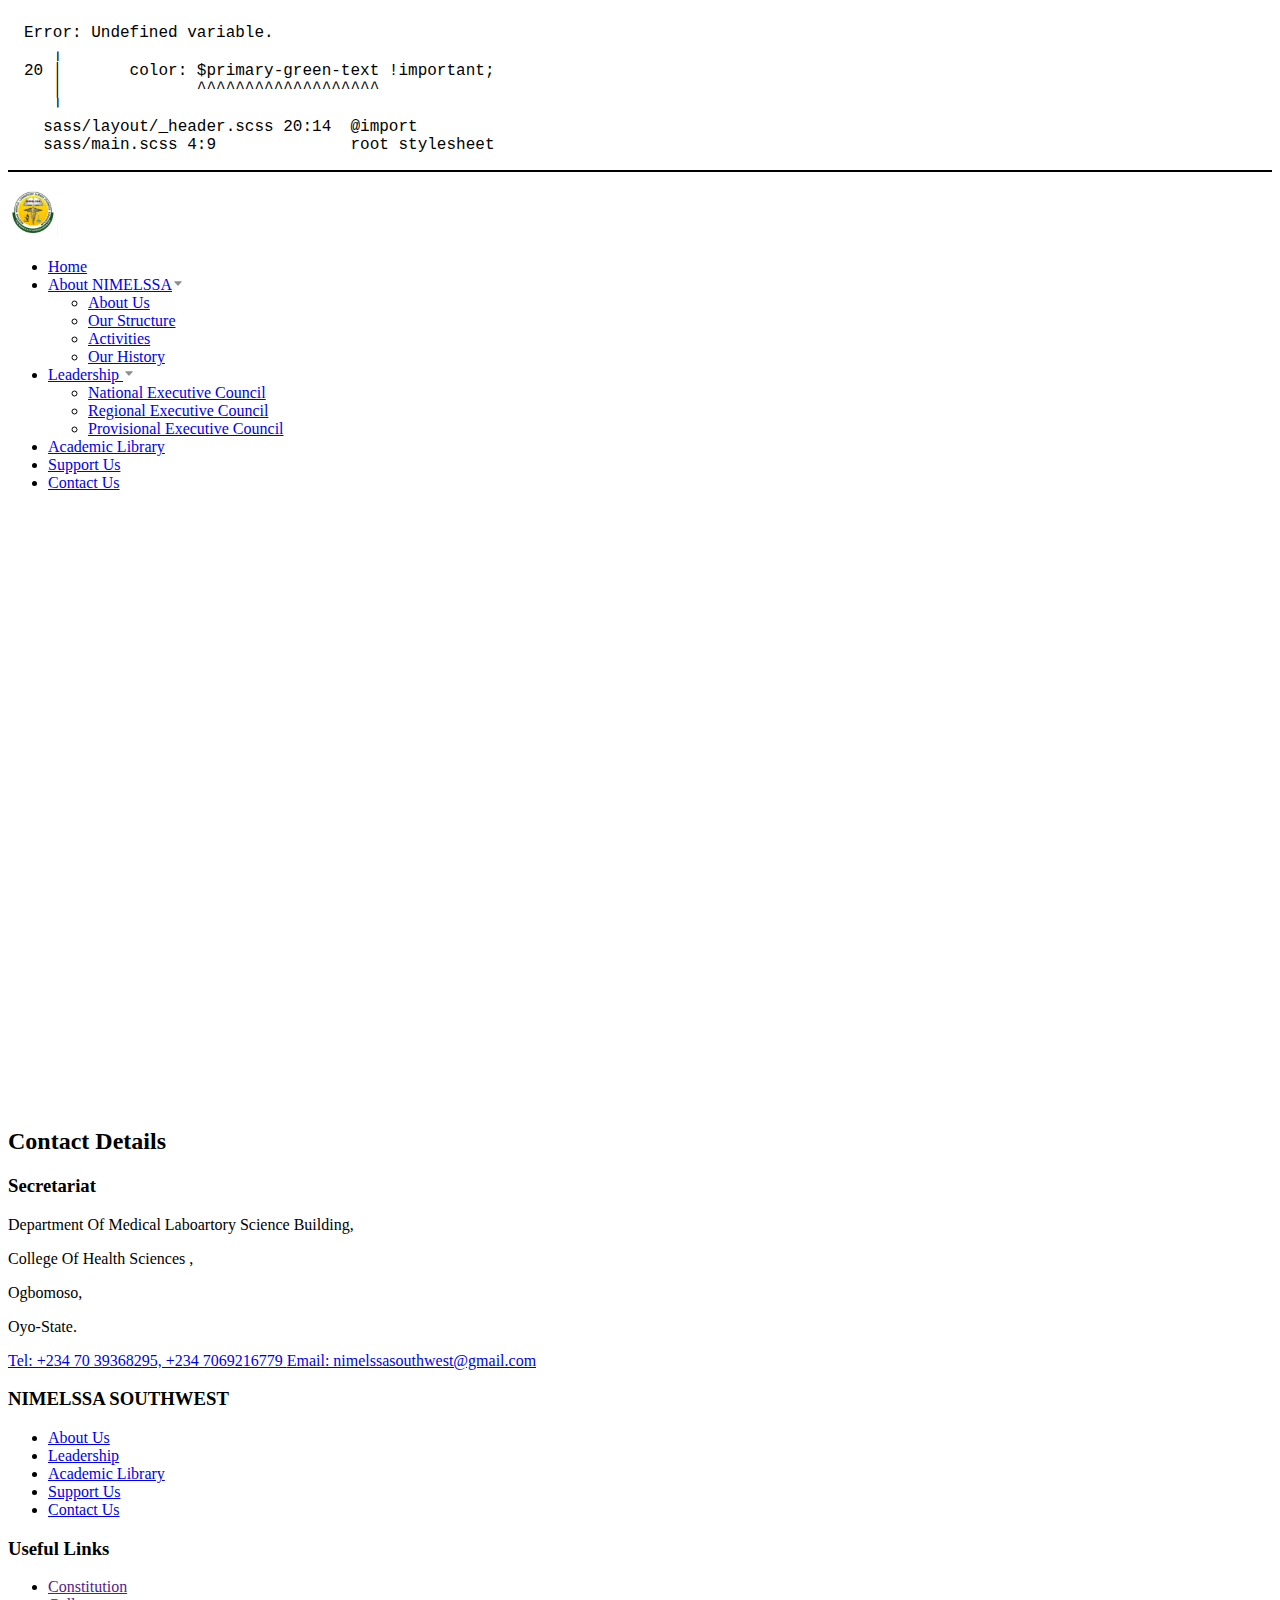
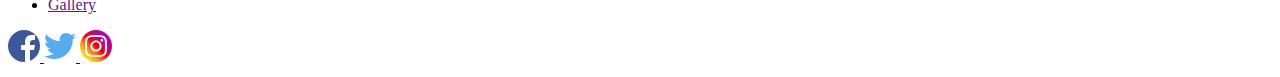
<file: leadership/regional-executive-council.html>
<!DOCTYPE html>
<html lang="en">
  <head>
    <meta charset="UTF-8" />
    <meta name="viewport" content="width=device-width, initial-scale=1.0" />
    <title>Leadership || Regional Executives Council</title>
    <link rel="stylesheet" href="../assets/css/styles.css" />
    <link
      rel="shortcut icon"
      href="../assets/images/logo.svg"
      type="image/x-icon"
    />
  </head>
  <body>
    <div class="containers">
      <header class="header container">
        <div class="header__logo-container">
          <img
            src="../assets/images/logo.svg"
            width="50"
            height="50"
            alt="Logo"
            class="header__logo"
          />
        </div>
        <nav class="header__nav">
          <ul class="header__list">
            <li class="header__item">
              <a href="index.html" class="header__link">Home</a>
            </li>
            <li class="header__item header__has-sub-item">
              <a href="javascript:void(0)" class="header__link"
                >About NIMELSSA<img src="../assets/images/arrow-down.svg" alt=""
              /></a>
              <ul class="header__sub-item">
                <li>
                  <a href="/about-us/index.html">About Us</a>
                </li>
                <li>
                  <a href="/about-us/our-structure.html">Our Structure</a>
                </li>
                <li>
                  <a href="/about-us/activities.html">Activities</a>
                </li>
                <li>
                  <a href="/about-us/history.html">Our History</a>
                </li>
              </ul>
            </li>
            <li class="header__item header__has-sub-item">
              <a href="javascript:void(0)" class="header__link"
                >Leadership
                <img src="../assets/images/arrow-down.svg" alt="" />
              </a>
              <ul class="header__sub-item">
                <li>
                  <a href="#"
                    >National Executive Council</a
                  >
                </li>
                <li>
                  <a href="/leadership/regional-executive-council.html"
                    >Regional Executive Council</a
                  >
                </li>
                <li>
                  <a href="/leadership/provisional-executive-council.html"
                    >Provisional Executive Council</a
                  >
                </li>
              </ul>
            </li>

            <li class="header__item">
              <a href="/academic-library.html" class="header__link"
                >Academic Library</a
              >
            </li>
            <li class="header__item">
              <a href="/support.html" class="header__link">Support Us</a>
            </li>
            <li class="header__item">
              <a href="/contact.html" class="header__link">Contact Us</a>
            </li>
          </ul>
        </nav>
      </header>
      <main style="height: 600px"></main>
      <footer class="footer">
        <div class="footer__container">
          <h2 class="footer__header">Contact Details</h2>
          <div class="footer__body">
            <div class="footer__elem">
              <h3 class="footer__sub-title">Secretariat</h3>
              <div class="footer__details">
                <div class="footer__address">
                  <p>Department Of Medical Laboartory Science Building,</p>
                  <p>College Of Health Sciences ,</p>
                  <p>Ogbomoso,</p>
                  <p>Oyo-State.</p>
                </div>
                <a href="tel:+234 70 39368295" class="footer__tel">
                  Tel: +234 70 39368295, +234 7069216779
                </a>
                <a
                  href="mailto:nimelssasouthwest@gmail.com"
                  class="footer__email"
                  >Email: nimelssasouthwest@gmail.com</a
                >
              </div>
            </div>
            <div class="footer__elem">
              <h3 class="footer__sub-title">NIMELSSA SOUTHWEST</h3>
              <div class="footer__southwest">
                <ul class="footer__list">
                  <li>
                    <a href="/about-us/index.html">About Us</a>
                  </li>
                  <li>
                    <a href="/leadership/index.html">Leadership</a>
                  </li>
                  <li>
                    <a href="/academic-library.html">Academic Library</a>
                  </li>
                  <li>
                    <a href="/support.html">Support Us</a>
                  </li>
                  <li>
                    <a href="/contact.html">Contact Us</a>
                  </li>
                </ul>
              </div>
            </div>
            <div class="footer__elem">
              <h3 class="footer__sub-title">Useful Links</h3>
              <div class="footer__useful-links">
                <ul class="footer__list">
                  <li>
                    <a href="">Constitution</a>
                  </li>
                  <li>
                    <a href="">Gallery</a>
                  </li>
                </ul>
              </div>
            </div>
          </div>
          <div class="footer__socials">
            <a href="#">
              <img src="../assets/images/facebook.svg" alt="facebook" />
            </a>
            <a href="#">
              <img src="../assets/images/twitter.svg" alt="twitter" />
            </a>
            <a href="#">
              <img src="../assets/images/instagram.svg" alt="instagram" />
            </a>
          </div>
        </div>
      </footer>
    </div>
    <script src="../assets/scripts/main.js"></script>

  </body>
</html>
</file>
<file: assets/css/styles.css>
/* Error: Undefined variable.
 *    ,
 * 20 |       color: $primary-green-text !important;
 *    |              ^^^^^^^^^^^^^^^^^^^
 *    '
 *   sass/layout/_header.scss 20:14  @import
 *   sass/main.scss 4:9              root stylesheet */

body::before {
  font-family: "Source Code Pro", "SF Mono", Monaco, Inconsolata, "Fira Mono",
      "Droid Sans Mono", monospace, monospace;
  white-space: pre;
  display: block;
  padding: 1em;
  margin-bottom: 1em;
  border-bottom: 2px solid black;
  content: "Error: Undefined variable.\a    \2577 \a 20 \2502        color: $primary-green-text !important;\a    \2502               ^^^^^^^^^^^^^^^^^^^\a    \2575 \a   sass/layout/_header.scss 20:14  @import\a   sass/main.scss 4:9              root stylesheet";
}
</file>
